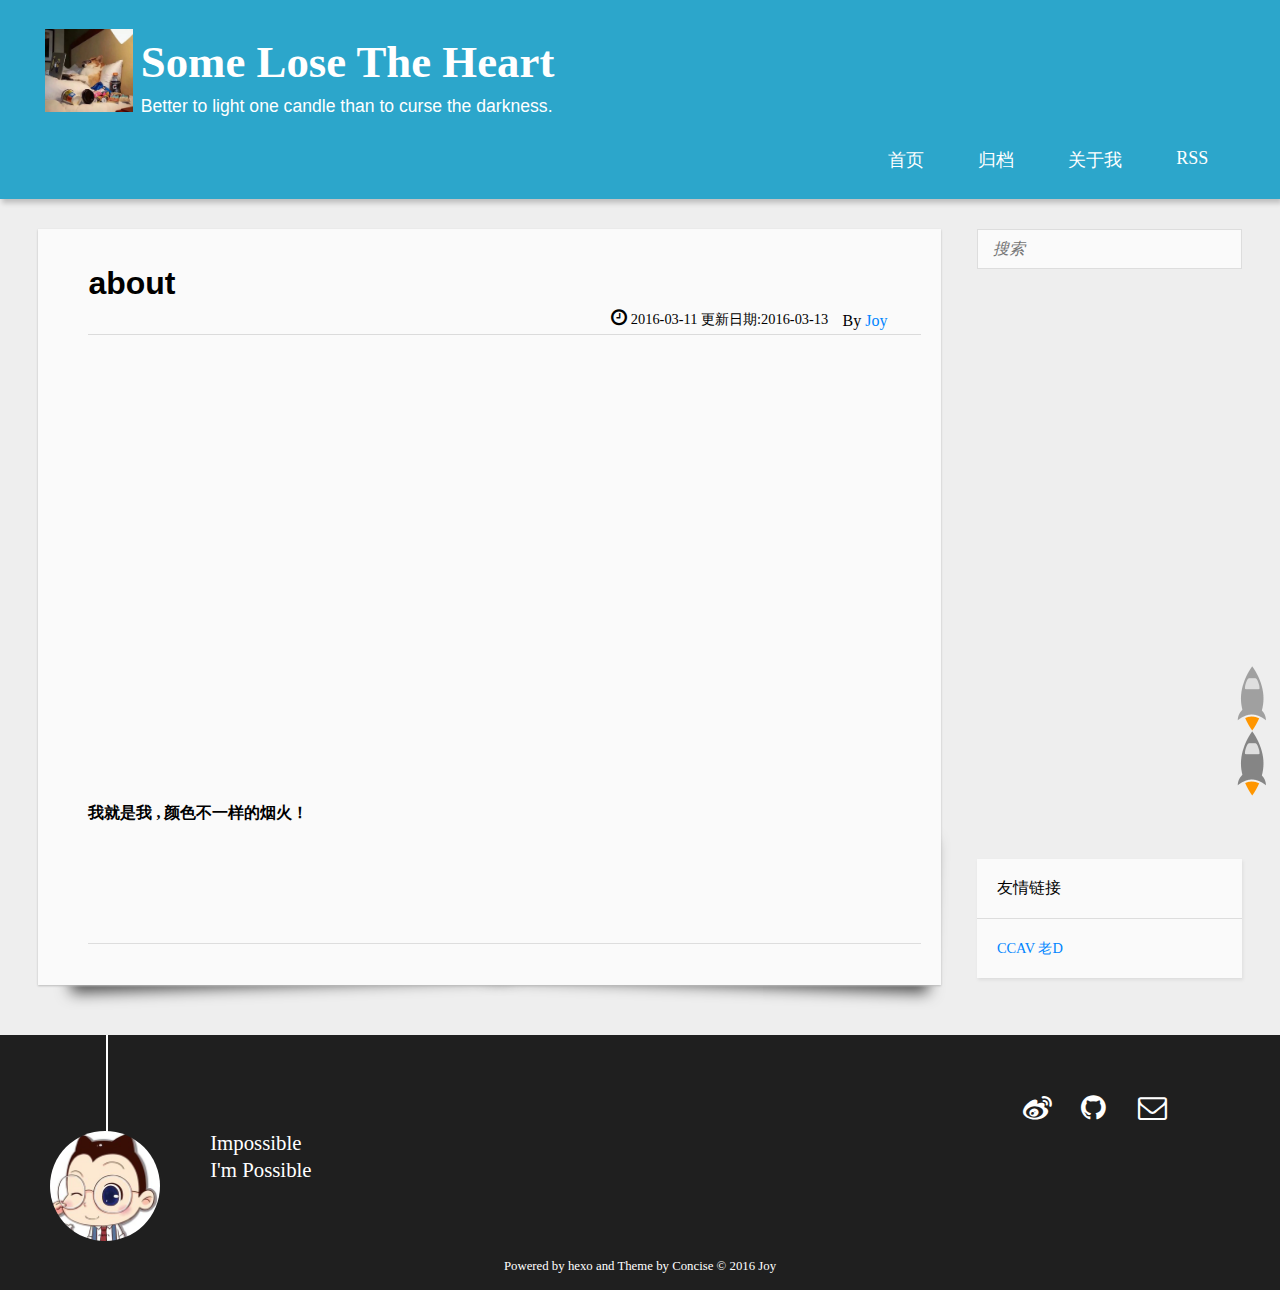
<file: about/index.html>
<!DOCTYPE HTML>
<html>
<head>
  <meta charset="utf-8">
  <script type="text/javascript" src="http://tajs.qq.com/stats?sId=" charset="UTF-8"></script>
  <script>
	var _hmt = _hmt || [];
	(function() {
	  var hm = document.createElement("script");
	  hm.src = "//hm.baidu.com/hm.js?";
	  var s = document.getElementsByTagName("script")[0]; 
	  s.parentNode.insertBefore(hm, s);
	})();
	</script>
  
  <title>about | Some Lose The Heart</title>
  <meta name="author" content="Joy">
  
  <meta name="description" content="我就是我 , 颜色不一样的烟火！">
  
  
  <meta name="viewport" content="width=device-width, initial-scale=1, maximum-scale=1">

  <meta property="og:title" content="about"/>
  <meta property="og:site_name" content="Some Lose The Heart"/>

  
    <meta property="og:image" content="undefined"/>
  

  <link href="/imgs/favicon.ico" rel="icon" type="image/x-ico">
  <link rel="alternate" href="/atom.xml" title="Some Lose The Heart" type="application/atom+xml">
  <link rel="stylesheet" href="/css/style.css" media="screen" type="text/css">
  <!--[if lt IE 9]><script src="//html5shiv.googlecode.com/svn/trunk/html5.js"></script><![endif]-->
  <script src="//libs.baidu.com/jquery/1.8.0/jquery.min.js"></script>
</head>


<body>
  <header><div>
		
			<div id="imglogo">
				<a href="/"><img src="/imgs/logo.png" alt="Some Lose The Heart" title="Some Lose The Heart"/></a>
			</div>
			
			<div id="textlogo">
				<h1 class="site-name">Some Lose The Heart</h1>
				<h2 class="blog-motto">Better to light one candle than to curse the darkness.</h2>
			</div>
			<nav class="animated">
				<ul>
					
						<li><a href="/">首页</a></li>
					
						<li><a href="/archives">归档</a></li>
					
						<li><a href="/about">关于我</a></li>
					
					<li> <a href="/atom.xml">RSS</a> </li>
				</ul>
			</nav>			
</div>
</header>
  <div id="content" class="inner">
    <div id="main-col" class="alignleft"><div id="wrapper"><article class="page">
  
  <div class="post-content">
    <header class="article-info clearfix">
  <h1 itemprop="name">
	about
  </h1>
  <p class="article-author">By
    
      <a href="http://yoursite.com" title="Joy">Joy</a>
    </p>
  <p class="article-time">
    <time datetime="2016-03-11T15:57:55.000Z" itemprop="datePublished">2016-03-11</time>
    更新日期:<time datetime="2016-03-13T13:42:30.664Z" itemprop="dateModified">2016-03-13</time>
    
  </p>
</header>
    <div class="entry">
		
		
        <p><br><br><br><br><br><br><br><br><br><br><br><br><br><br><br><br><br></p>
<p><strong>    我就是我 , 颜色不一样的烟火！</strong><br><br><br><br><br></p>

    </div>
    <footer>
        
        
		<div class="bdsharebuttonbox">
	<a href="#" class="bds_qzone" data-cmd="qzone" title="分享到QQ空间"></a>
	<a href="#" class="bds_tsina" data-cmd="tsina" title="分享到新浪微博"></a>
	<a href="#" class="bds_tqq" data-cmd="tqq" title="分享到腾讯微博"></a>
	<a href="#" class="bds_renren" data-cmd="renren" title="分享到人人网"></a>
	<a href="#" class="bds_weixin" data-cmd="weixin" title="分享到微信"></a>
	<a href="#" class="bds_fbook" data-cmd="fbook" title="分享到Facebook"></a>
	<a href="#" class="bds_twi" data-cmd="twi" title="分享到Twitter"></a>
	<a href="#" class="bds_more" data-cmd="more"></a>
	<a href="#" class="bds_count" data-cmd="count"></a>
</div>
<script>
window._bd_share_config=
{
	"common":{
		"bdSnsKey":{},
		"bdText":"",
		"bdMini":"2",
		"bdMiniList":false,
		"bdPic":"",
		"bdStyle":"0",
		"bdSize":"24"
	},
	"share":{},
	"image":{
		"viewList":["qzone","tsina","tqq","renren","weixin","fbook","twi"],
		"viewText":"分享到：",
		"viewSize":"24"
	},
	"selectShare":{
		"bdContainerClass":null,
		"bdSelectMiniList":["qzone","tsina","tqq","renren","weixin","fbook","twi"]
	}
};
with(document)0[
	(getElementsByTagName('head')[0]||body).appendChild(createElement('script')).src='http://bdimg.share.baidu.com/static/api/js/share.js?v=89860593.js?cdnversion='+~(-new Date()/36e5)
];
</script>    
        <div class="clearfix"></div>
    </footer>
  </div>
</article>



	
</div></div>
    <aside id="sidebar" class="alignright">
  <div class="search">
  <form action="//google.com/search" method="get" accept-charset="utf-8">
    <input type="search" name="q" results="0" placeholder="搜索">
    <input type="hidden" name="q" value="site:yoursite.com">
  </form>
</div>

  

  <iframe width="100%" height="550" class="share_self"  frameborder="0" scrolling="no" src="http://widget.weibo.com/weiboshow/index.php?language=&width=0&height=550&fansRow=2&ptype=1&speed=0&skin=1&isTitle=1&noborder=1&isWeibo=1&isFans=0&uid=1783884574&verifier=e6bef170&colors=ffffff,ffffff,666666,b4b4b4,ecfbfd&dpc=1"></iframe>

  <div class="widget tag">
<h3 class="title">友情链接</h3>
<ul class="entry">
<li><a href="http://www.ccav1.com/" title="绿色软件" target="_blank">CCAV</a>      <a href="http://laod.cn/" title="科学上网" target="_blank">老D</a></li>
</ul>
</div>
</aside>
    <div class="clearfix"></div>
  </div>
  <footer id="footer"><div id="footer" >
	
	<div class="line">
		<span></span>
		<div class="author"></div>
	</div>
	
	
	<section class="info">
		<p> Impossible <br/>
			   I&#39;m Possible</p>
	</section>
	 
	<div class="social-font clearfix">
		
		<a href="http://weibo.com/1783884574" target="_blank" title="weibo"></a>
		
		
		
		<a href="https://github.com/akvsdk" target="_blank" title="github"></a>
		
		
		
		
		<a href="mailto:dkvsak@gamil.com" target="_blank" class="icon-email" title="Email Me"></a>
		
	</div>
		<p class="copyright">Powered by <a href="http://hexo.io" target="_blank" title="hexo">hexo</a> and Theme by <a href="https://github.com/huangjunhui/concise" target="_blank" title="Concise">Concise</a> © 2016 
		
		<a href="http://yoursite.com/about" target="_blank" title="Joy">Joy</a>
		
		</p>
</div>
</footer>
  <script src="//libs.baidu.com/jquery/2.0.3/jquery.min.js"></script>
<script src="/js/jquery.imagesloaded.min.js"></script>
<script src="/js/gallery.js"></script>
<script src="/js/counter.js"></script>




<link rel="stylesheet" href="/fancybox/jquery.fancybox.css" media="screen" type="text/css">
<script src="/fancybox/jquery.fancybox.pack.js"></script>
<script type="text/javascript">
(function($){
  $('.fancybox').fancybox();
})(jQuery);
</script>

<div id="totop" style="position:fixed;bottom:100px;right:10px;cursor: pointer;">
<a title="返回顶部"><img src="/imgs/scrollup.png"/></a>
</div>
<script src="/js/totop.js"></script>
<!-- mathjax config similar to math.stackexchange -->

<script type="text/x-mathjax-config">
  MathJax.Hub.Config({
    tex2jax: {
      inlineMath: [ ['$','$'], ["\\(","\\)"] ],
      processEscapes: true
    }
  });
</script>

<script type="text/x-mathjax-config">
    MathJax.Hub.Config({
      tex2jax: {
        skipTags: ['script', 'noscript', 'style', 'textarea', 'pre', 'code']
      }
    });
</script>

<script type="text/x-mathjax-config">
    MathJax.Hub.Queue(function() {
        var all = MathJax.Hub.getAllJax(), i;
        for(i=0; i < all.length; i += 1) {
            all[i].SourceElement().parentNode.className += ' has-jax';
        }
    });
</script>

<script type="text/javascript" src="http://cdn.mathjax.org/mathjax/latest/MathJax.js?config=TeX-AMS-MML_HTMLorMML">
</script>
</body>
</html>
</file>
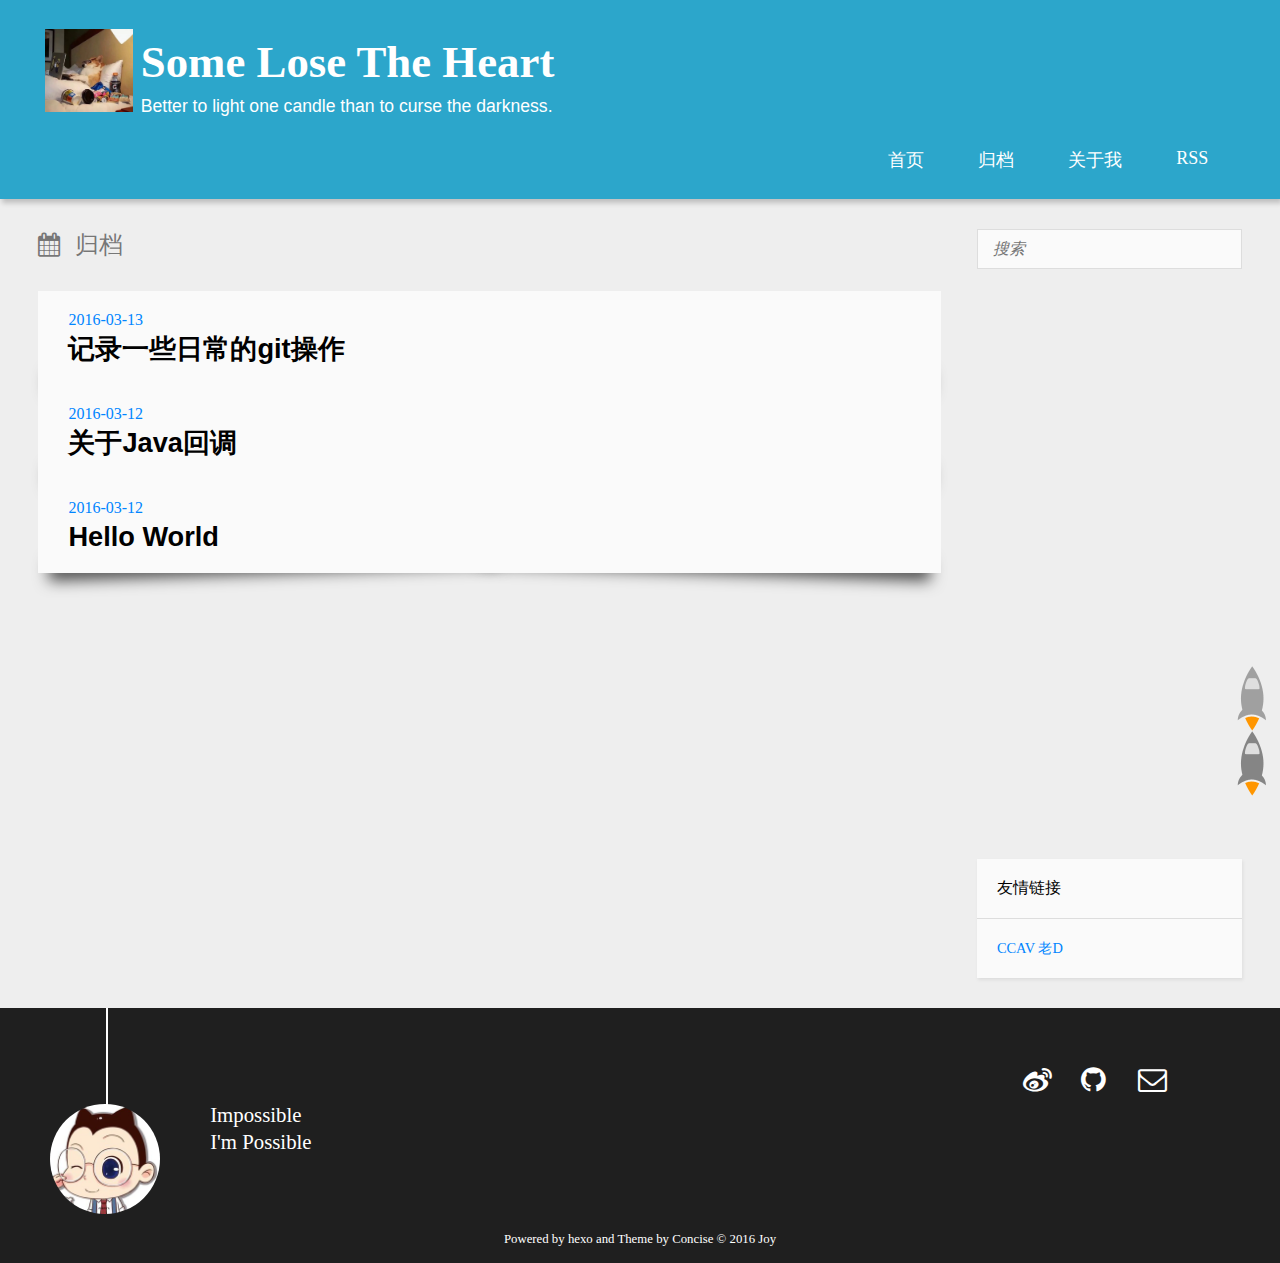
<file: archives/index.html>
<!DOCTYPE HTML>
<html>
<head>
  <meta charset="utf-8">
  <script type="text/javascript" src="http://tajs.qq.com/stats?sId=" charset="UTF-8"></script>
  <script>
	var _hmt = _hmt || [];
	(function() {
	  var hm = document.createElement("script");
	  hm.src = "//hm.baidu.com/hm.js?";
	  var s = document.getElementsByTagName("script")[0]; 
	  s.parentNode.insertBefore(hm, s);
	})();
	</script>
  
  <title>归档 | Some Lose The Heart</title>
  <meta name="author" content="Joy">
  
  
  <meta name="viewport" content="width=device-width, initial-scale=1, maximum-scale=1">

  
  <meta property="og:site_name" content="Some Lose The Heart"/>

  
    <meta property="og:image" content="undefined"/>
  

  <link href="/imgs/favicon.ico" rel="icon" type="image/x-ico">
  <link rel="alternate" href="/atom.xml" title="Some Lose The Heart" type="application/atom+xml">
  <link rel="stylesheet" href="/css/style.css" media="screen" type="text/css">
  <!--[if lt IE 9]><script src="//html5shiv.googlecode.com/svn/trunk/html5.js"></script><![endif]-->
  <script src="//libs.baidu.com/jquery/1.8.0/jquery.min.js"></script>
</head>


<body>
  <header><div>
		
			<div id="imglogo">
				<a href="/"><img src="/imgs/logo.png" alt="Some Lose The Heart" title="Some Lose The Heart"/></a>
			</div>
			
			<div id="textlogo">
				<h1 class="site-name">Some Lose The Heart</h1>
				<h2 class="blog-motto">Better to light one candle than to curse the darkness.</h2>
			</div>
			<nav class="animated">
				<ul>
					
						<li><a href="/">首页</a></li>
					
						<li><a href="/archives">归档</a></li>
					
						<li><a href="/about">关于我</a></li>
					
					<li> <a href="/atom.xml">RSS</a> </li>
				</ul>
			</nav>			
</div>
</header>
  <div id="content" class="inner">
    <div id="main-col" class="alignleft"><div id="wrapper">
<h2 class="archive-title">归档</h2>

<div class="archive">

  <article class="post">
	<div class="post-content">
	  <header>
		<time datetime="2016-03-13T13:39:15.000Z"><a href="/2016/03/13/Git/">2016-03-13</a></time>
		
		  <h1 class="title"><a href="/2016/03/13/Git/">记录一些日常的git操作</a></h1>
		
	  </header>
	</div>
  </article>

  <article class="post">
	<div class="post-content">
	  <header>
		<time datetime="2016-03-12T02:02:53.000Z"><a href="/2016/03/12/CallBack/">2016-03-12</a></time>
		
		  <h1 class="title"><a href="/2016/03/12/CallBack/">关于Java回调</a></h1>
		
	  </header>
	</div>
  </article>

  <article class="post">
	<div class="post-content">
	  <header>
		<time datetime="2016-03-11T16:33:04.297Z"><a href="/2016/03/12/MyBlog/">2016-03-12</a></time>
		
		  <h1 class="title"><a href="/2016/03/12/MyBlog/">Hello World</a></h1>
		
	  </header>
	</div>
  </article>

</div>
</div></div>
    <aside id="sidebar" class="alignright">
  <div class="search">
  <form action="//google.com/search" method="get" accept-charset="utf-8">
    <input type="search" name="q" results="0" placeholder="搜索">
    <input type="hidden" name="q" value="site:yoursite.com">
  </form>
</div>

  

  <iframe width="100%" height="550" class="share_self"  frameborder="0" scrolling="no" src="http://widget.weibo.com/weiboshow/index.php?language=&width=0&height=550&fansRow=2&ptype=1&speed=0&skin=1&isTitle=1&noborder=1&isWeibo=1&isFans=0&uid=1783884574&verifier=e6bef170&colors=ffffff,ffffff,666666,b4b4b4,ecfbfd&dpc=1"></iframe>

  <div class="widget tag">
<h3 class="title">友情链接</h3>
<ul class="entry">
<li><a href="http://www.ccav1.com/" title="绿色软件" target="_blank">CCAV</a>      <a href="http://laod.cn/" title="科学上网" target="_blank">老D</a></li>
</ul>
</div>
</aside>
    <div class="clearfix"></div>
  </div>
  <footer id="footer"><div id="footer" >
	
	<div class="line">
		<span></span>
		<div class="author"></div>
	</div>
	
	
	<section class="info">
		<p> Impossible <br/>
			   I&#39;m Possible</p>
	</section>
	 
	<div class="social-font clearfix">
		
		<a href="http://weibo.com/1783884574" target="_blank" title="weibo"></a>
		
		
		
		<a href="https://github.com/akvsdk" target="_blank" title="github"></a>
		
		
		
		
		<a href="mailto:dkvsak@gamil.com" target="_blank" class="icon-email" title="Email Me"></a>
		
	</div>
		<p class="copyright">Powered by <a href="http://hexo.io" target="_blank" title="hexo">hexo</a> and Theme by <a href="https://github.com/huangjunhui/concise" target="_blank" title="Concise">Concise</a> © 2016 
		
		<a href="http://yoursite.com/about" target="_blank" title="Joy">Joy</a>
		
		</p>
</div>
</footer>
  <script src="//libs.baidu.com/jquery/2.0.3/jquery.min.js"></script>
<script src="/js/jquery.imagesloaded.min.js"></script>
<script src="/js/gallery.js"></script>
<script src="/js/counter.js"></script>




<link rel="stylesheet" href="/fancybox/jquery.fancybox.css" media="screen" type="text/css">
<script src="/fancybox/jquery.fancybox.pack.js"></script>
<script type="text/javascript">
(function($){
  $('.fancybox').fancybox();
})(jQuery);
</script>

<div id="totop" style="position:fixed;bottom:100px;right:10px;cursor: pointer;">
<a title="返回顶部"><img src="/imgs/scrollup.png"/></a>
</div>
<script src="/js/totop.js"></script>
<!-- mathjax config similar to math.stackexchange -->

<script type="text/x-mathjax-config">
  MathJax.Hub.Config({
    tex2jax: {
      inlineMath: [ ['$','$'], ["\\(","\\)"] ],
      processEscapes: true
    }
  });
</script>

<script type="text/x-mathjax-config">
    MathJax.Hub.Config({
      tex2jax: {
        skipTags: ['script', 'noscript', 'style', 'textarea', 'pre', 'code']
      }
    });
</script>

<script type="text/x-mathjax-config">
    MathJax.Hub.Queue(function() {
        var all = MathJax.Hub.getAllJax(), i;
        for(i=0; i < all.length; i += 1) {
            all[i].SourceElement().parentNode.className += ' has-jax';
        }
    });
</script>

<script type="text/javascript" src="http://cdn.mathjax.org/mathjax/latest/MathJax.js?config=TeX-AMS-MML_HTMLorMML">
</script>
</body>
</html>
</file>
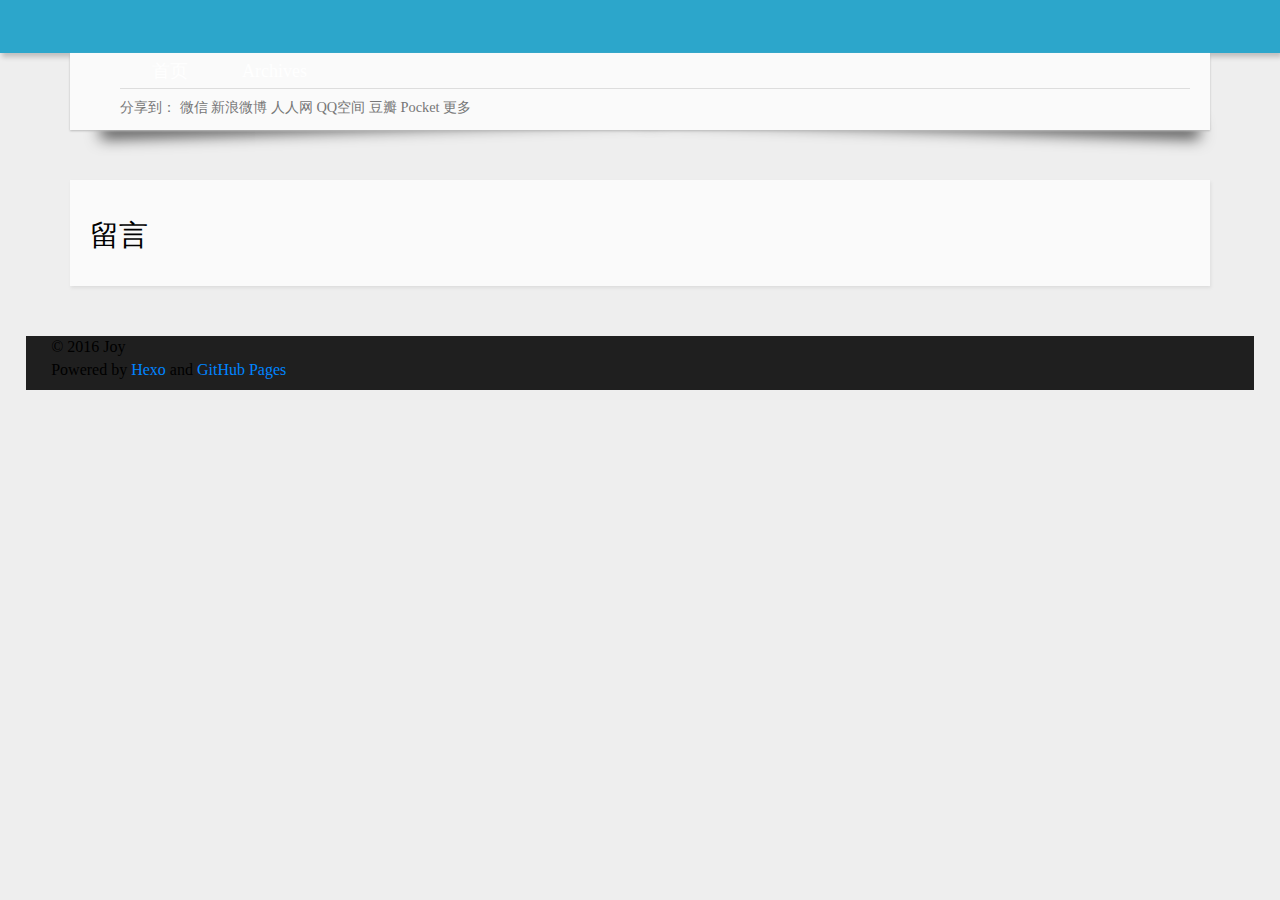
<file: 关于我/index.html>
<!DOCTYPE HTML>
<html>
<head>
  <meta charset="utf-8">
  
  <title>关于我 | Some Lose The Heart</title>
  <meta name="author" content="Joy">
  
  
  <meta name="viewport" content="width=device-width, initial-scale=1, maximum-scale=1">

  <meta property="og:title" content="关于我"/>
  <meta property="og:site_name" content="Some Lose The Heart"/>

  
    <meta property="og:image" content="undefined"/>
  

  <link href="/favicon.ico" rel="icon">
  <link rel="alternate" href="/atom.xml" title="Some Lose The Heart" type="application/atom+xml">
  <link rel="stylesheet" href="//netdna.bootstrapcdn.com/bootstrap/3.1.0/css/bootstrap.min.css">
<link rel="stylesheet" href="//netdna.bootstrapcdn.com/font-awesome/4.0.3/css/font-awesome.css">
<link rel="stylesheet" href="/css/style.css">
  <script src="http://code.jquery.com/jquery-2.1.1.min.js"></script>
  <!--[if lt IE 9]><script src="//html5shiv.googlecode.com/svn/trunk/html5.js"></script><![endif]-->
  
<script type="text/javascript">
  var _gaq = _gaq || [];
  _gaq.push(['_setAccount', 'UA-368771XX-X']);
  _gaq.push(['_trackPageview']);

  (function() {
    var ga = document.createElement('script'); ga.type = 'text/javascript'; ga.async = true;
    ga.src = ('https:' == document.location.protocol ? 'https://ssl' : 'http://www') + '.google-analytics.com/ga.js';
    var s = document.getElementsByTagName('script')[0]; s.parentNode.insertBefore(ga, s);
  })();
</script>

</head>

<body>
  <header id="header" class='normal_mode'>
    <nav id="main-nav">
  <ul class='container'>
    
      <li><a href="/">首页</a></li>
    
      <li><a href="/archives">Archives</a></li>
    
  </ul>
  <div class="clearfix"></div>
</nav>
  </header>
  <div id="content" class="container">
    <article class="page">
  
  <div class="post-content">
    <header>
      
    </header>
    <div class="entry">
      
        
      
    </div>
    <footer>
      
          
<!-- JiaThis Button BEGIN -->
<div class="jiathis_style">
  <span class="jiathis_txt">分享到：</span>
  <a class="jiathis_button_weixin">微信</a>
  <a class="jiathis_button_tsina">新浪微博</a>
  <a class="jiathis_button_renren">人人网</a>
  <a class="jiathis_button_qzone">QQ空间</a>
  <a class="jiathis_button_douban">豆瓣</a>
  <a class="jiathis_button_pocket">Pocket</a>
  <a href="http://www.jiathis.com/share?uid=901656" class="jiathis jiathis_txt jiathis_separator jtico jtico_jiathis" target="_blank">更多</a>
  <a class="jiathis_counter_style"></a>
</div>
<script type="text/javascript" src="http://v3.jiathis.com/code_mini/jia.js?uid=901656" charset="utf-8"></script>
<!-- JiaThis Button END -->

          <div class="clearfix"></div>
          <nav id="pagination">
  
  
  <div class="clearfix"></div>
</nav>
      
      <div class="clearfix"></div>
    </footer>
  </div>
</article>


<section id="comment">
  <h1 class="title">留言</h1>

  
      <!-- Duoshuo Comment BEGIN -->
<div class="ds-thread" data-thread-key="/关于我/index.html"></div>
<!-- Duoshuo Comment END -->
  
</section>


    <div class="clearfix"></div>
  </div>
  <footer id="footer" class="inner"><div>
  
  &copy; 2016 Joy
  
</div>
Powered by <a href="http://zespia.tw/hexo/" title="Hexo" target="_blank" rel="external">Hexo</a> and <a href="http://pages.github.com/" title="GitHub Pages" target="_blank" rel="external">GitHub Pages</a>

<div class="clearfix"></div></footer>
  
<script src="/js/jquery.imagesloaded.min.js"></script>
<script src="/js/gallery.js"></script>
<script src="//netdna.bootstrapcdn.com/bootstrap/3.1.0/js/bootstrap.min.js"></script>




    <script type="text/javascript">
        (function(){

            $(window).scroll(function(){

                var scrollTop = $(window).scrollTop();
                if ( scrollTop >200 ){
                    $("#main-nav").removeClass('normal_mode').addClass('top_mode');
                } else{
                    $("#main-nav").removeClass('top_mode').addClass('normal_mode');
                }

            });

        })();
    </script>



  <link rel="stylesheet" href="/fancybox/jquery.fancybox.css" media="screen" type="text/css">
  <script src="/fancybox/jquery.fancybox.pack.js"></script>
  <script type="text/javascript">
  (function($){
    $('.fancybox').fancybox({
      'titlePosition': 'inside'
    });
  })(jQuery);
  </script>



    
    <script type="text/javascript">
      var duoshuoQuery = {short_name:"your_id"};
    (function() {
      var ds = document.createElement('script');
      ds.type = 'text/javascript';ds.async = true;
      ds.src = 'http://static.duoshuo.com/embed.js';
      ds.charset = 'UTF-8';
      (document.getElementsByTagName('head')[0] 
      || document.getElementsByTagName('body')[0]).appendChild(ds);
    })();
  </script>



<script type="text/javascript">
  
  $(function(){

    $('.title').hover(
      function() {      
        $(this).stop().animate(
          {'marginLeft': '10px'}, 200
        );   
      }, 
      function() {       
        $(this).stop().animate({'marginLeft': '0px'}, 200);      
      
    });   

  });

</script>


</body>
</html>
</file>
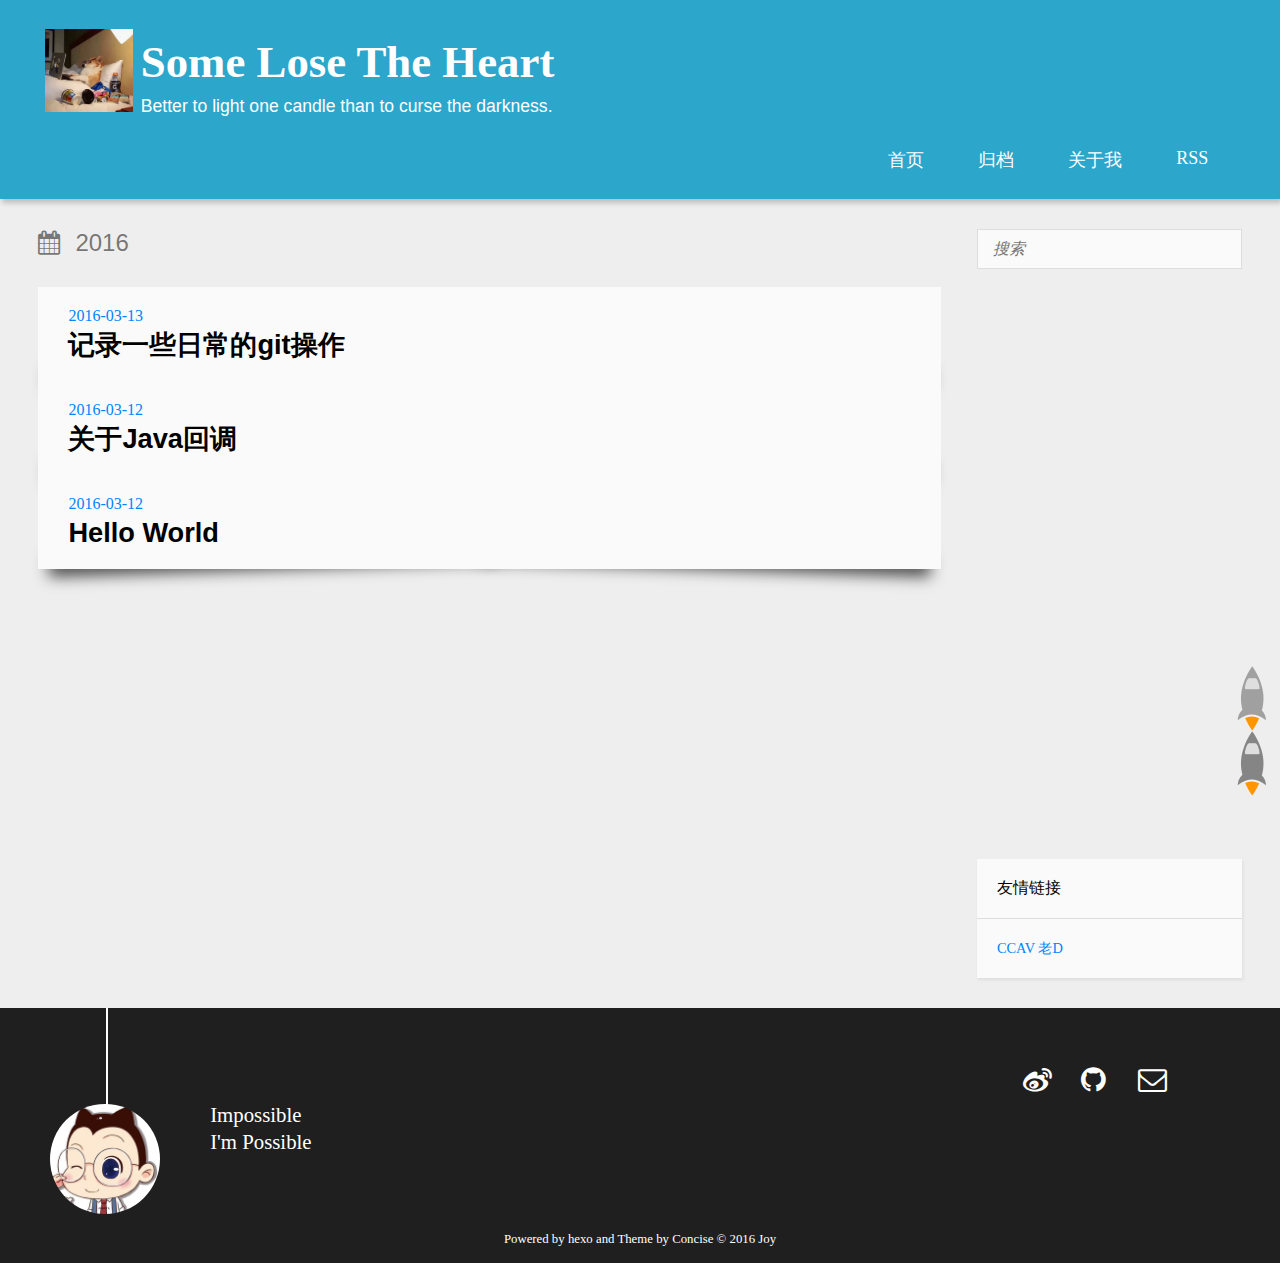
<file: archives/2016/index.html>
<!DOCTYPE HTML>
<html>
<head>
  <meta charset="utf-8">
  <script type="text/javascript" src="http://tajs.qq.com/stats?sId=" charset="UTF-8"></script>
  <script>
	var _hmt = _hmt || [];
	(function() {
	  var hm = document.createElement("script");
	  hm.src = "//hm.baidu.com/hm.js?";
	  var s = document.getElementsByTagName("script")[0]; 
	  s.parentNode.insertBefore(hm, s);
	})();
	</script>
  
  <title>归档：2016 | Some Lose The Heart</title>
  <meta name="author" content="Joy">
  
  
  <meta name="viewport" content="width=device-width, initial-scale=1, maximum-scale=1">

  
  <meta property="og:site_name" content="Some Lose The Heart"/>

  
    <meta property="og:image" content="undefined"/>
  

  <link href="/imgs/favicon.ico" rel="icon" type="image/x-ico">
  <link rel="alternate" href="/atom.xml" title="Some Lose The Heart" type="application/atom+xml">
  <link rel="stylesheet" href="/css/style.css" media="screen" type="text/css">
  <!--[if lt IE 9]><script src="//html5shiv.googlecode.com/svn/trunk/html5.js"></script><![endif]-->
  <script src="//libs.baidu.com/jquery/1.8.0/jquery.min.js"></script>
</head>


<body>
  <header><div>
		
			<div id="imglogo">
				<a href="/"><img src="/imgs/logo.png" alt="Some Lose The Heart" title="Some Lose The Heart"/></a>
			</div>
			
			<div id="textlogo">
				<h1 class="site-name">Some Lose The Heart</h1>
				<h2 class="blog-motto">Better to light one candle than to curse the darkness.</h2>
			</div>
			<nav class="animated">
				<ul>
					
						<li><a href="/">首页</a></li>
					
						<li><a href="/archives">归档</a></li>
					
						<li><a href="/about">关于我</a></li>
					
					<li> <a href="/atom.xml">RSS</a> </li>
				</ul>
			</nav>			
</div>
</header>
  <div id="content" class="inner">
    <div id="main-col" class="alignleft"><div id="wrapper">
<h2 class="archive-title">2016</h2>

<div class="archive">

  <article class="post">
	<div class="post-content">
	  <header>
		<time datetime="2016-03-13T13:39:15.000Z"><a href="/2016/03/13/Git/">2016-03-13</a></time>
		
		  <h1 class="title"><a href="/2016/03/13/Git/">记录一些日常的git操作</a></h1>
		
	  </header>
	</div>
  </article>

  <article class="post">
	<div class="post-content">
	  <header>
		<time datetime="2016-03-12T02:02:53.000Z"><a href="/2016/03/12/CallBack/">2016-03-12</a></time>
		
		  <h1 class="title"><a href="/2016/03/12/CallBack/">关于Java回调</a></h1>
		
	  </header>
	</div>
  </article>

  <article class="post">
	<div class="post-content">
	  <header>
		<time datetime="2016-03-11T16:33:04.297Z"><a href="/2016/03/12/MyBlog/">2016-03-12</a></time>
		
		  <h1 class="title"><a href="/2016/03/12/MyBlog/">Hello World</a></h1>
		
	  </header>
	</div>
  </article>

</div>
</div></div>
    <aside id="sidebar" class="alignright">
  <div class="search">
  <form action="//google.com/search" method="get" accept-charset="utf-8">
    <input type="search" name="q" results="0" placeholder="搜索">
    <input type="hidden" name="q" value="site:yoursite.com">
  </form>
</div>

  

  <iframe width="100%" height="550" class="share_self"  frameborder="0" scrolling="no" src="http://widget.weibo.com/weiboshow/index.php?language=&width=0&height=550&fansRow=2&ptype=1&speed=0&skin=1&isTitle=1&noborder=1&isWeibo=1&isFans=0&uid=1783884574&verifier=e6bef170&colors=ffffff,ffffff,666666,b4b4b4,ecfbfd&dpc=1"></iframe>

  <div class="widget tag">
<h3 class="title">友情链接</h3>
<ul class="entry">
<li><a href="http://www.ccav1.com/" title="绿色软件" target="_blank">CCAV</a>      <a href="http://laod.cn/" title="科学上网" target="_blank">老D</a></li>
</ul>
</div>
</aside>
    <div class="clearfix"></div>
  </div>
  <footer id="footer"><div id="footer" >
	
	<div class="line">
		<span></span>
		<div class="author"></div>
	</div>
	
	
	<section class="info">
		<p> Impossible <br/>
			   I&#39;m Possible</p>
	</section>
	 
	<div class="social-font clearfix">
		
		<a href="http://weibo.com/1783884574" target="_blank" title="weibo"></a>
		
		
		
		<a href="https://github.com/akvsdk" target="_blank" title="github"></a>
		
		
		
		
		<a href="mailto:dkvsak@gamil.com" target="_blank" class="icon-email" title="Email Me"></a>
		
	</div>
		<p class="copyright">Powered by <a href="http://hexo.io" target="_blank" title="hexo">hexo</a> and Theme by <a href="https://github.com/huangjunhui/concise" target="_blank" title="Concise">Concise</a> © 2016 
		
		<a href="http://yoursite.com/about" target="_blank" title="Joy">Joy</a>
		
		</p>
</div>
</footer>
  <script src="//libs.baidu.com/jquery/2.0.3/jquery.min.js"></script>
<script src="/js/jquery.imagesloaded.min.js"></script>
<script src="/js/gallery.js"></script>
<script src="/js/counter.js"></script>




<link rel="stylesheet" href="/fancybox/jquery.fancybox.css" media="screen" type="text/css">
<script src="/fancybox/jquery.fancybox.pack.js"></script>
<script type="text/javascript">
(function($){
  $('.fancybox').fancybox();
})(jQuery);
</script>

<div id="totop" style="position:fixed;bottom:100px;right:10px;cursor: pointer;">
<a title="返回顶部"><img src="/imgs/scrollup.png"/></a>
</div>
<script src="/js/totop.js"></script>
<!-- mathjax config similar to math.stackexchange -->

<script type="text/x-mathjax-config">
  MathJax.Hub.Config({
    tex2jax: {
      inlineMath: [ ['$','$'], ["\\(","\\)"] ],
      processEscapes: true
    }
  });
</script>

<script type="text/x-mathjax-config">
    MathJax.Hub.Config({
      tex2jax: {
        skipTags: ['script', 'noscript', 'style', 'textarea', 'pre', 'code']
      }
    });
</script>

<script type="text/x-mathjax-config">
    MathJax.Hub.Queue(function() {
        var all = MathJax.Hub.getAllJax(), i;
        for(i=0; i < all.length; i += 1) {
            all[i].SourceElement().parentNode.className += ' has-jax';
        }
    });
</script>

<script type="text/javascript" src="http://cdn.mathjax.org/mathjax/latest/MathJax.js?config=TeX-AMS-MML_HTMLorMML">
</script>
</body>
</html>
</file>
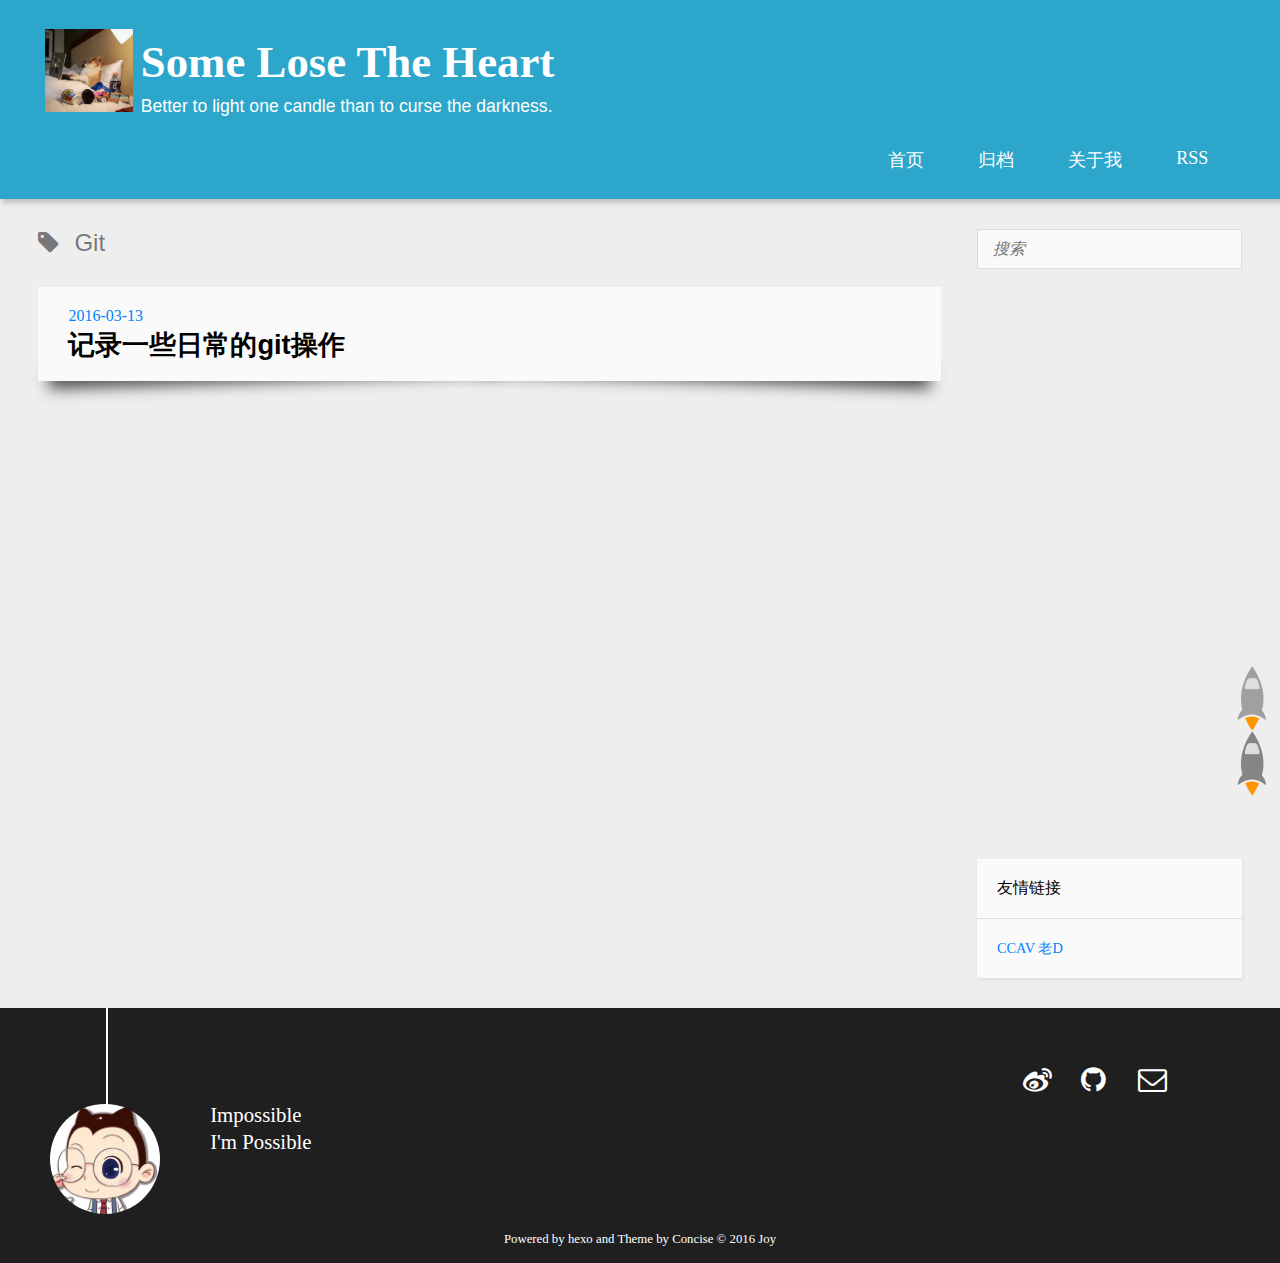
<file: tags/Git/index.html>
<!DOCTYPE HTML>
<html>
<head>
  <meta charset="utf-8">
  <script type="text/javascript" src="http://tajs.qq.com/stats?sId=" charset="UTF-8"></script>
  <script>
	var _hmt = _hmt || [];
	(function() {
	  var hm = document.createElement("script");
	  hm.src = "//hm.baidu.com/hm.js?";
	  var s = document.getElementsByTagName("script")[0]; 
	  s.parentNode.insertBefore(hm, s);
	})();
	</script>
  
  <title>Git | Some Lose The Heart</title>
  <meta name="author" content="Joy">
  
  
  <meta name="viewport" content="width=device-width, initial-scale=1, maximum-scale=1">

  
  <meta property="og:site_name" content="Some Lose The Heart"/>

  
    <meta property="og:image" content="undefined"/>
  

  <link href="/imgs/favicon.ico" rel="icon" type="image/x-ico">
  <link rel="alternate" href="/atom.xml" title="Some Lose The Heart" type="application/atom+xml">
  <link rel="stylesheet" href="/css/style.css" media="screen" type="text/css">
  <!--[if lt IE 9]><script src="//html5shiv.googlecode.com/svn/trunk/html5.js"></script><![endif]-->
  <script src="//libs.baidu.com/jquery/1.8.0/jquery.min.js"></script>
</head>


<body>
  <header><div>
		
			<div id="imglogo">
				<a href="/"><img src="/imgs/logo.png" alt="Some Lose The Heart" title="Some Lose The Heart"/></a>
			</div>
			
			<div id="textlogo">
				<h1 class="site-name">Some Lose The Heart</h1>
				<h2 class="blog-motto">Better to light one candle than to curse the darkness.</h2>
			</div>
			<nav class="animated">
				<ul>
					
						<li><a href="/">首页</a></li>
					
						<li><a href="/archives">归档</a></li>
					
						<li><a href="/about">关于我</a></li>
					
					<li> <a href="/atom.xml">RSS</a> </li>
				</ul>
			</nav>			
</div>
</header>
  <div id="content" class="inner">
    <div id="main-col" class="alignleft"><div id="wrapper">
<h2 class="archive-title tag">Git</h2>

<div class="archive">

  <article class="post">
	<div class="post-content">
	  <header>
		<time datetime="2016-03-13T13:39:15.000Z"><a href="/2016/03/13/Git/">2016-03-13</a></time>
		
		  <h1 class="title"><a href="/2016/03/13/Git/">记录一些日常的git操作</a></h1>
		
	  </header>
	</div>
  </article>

</div>
</div></div>
    <aside id="sidebar" class="alignright">
  <div class="search">
  <form action="//google.com/search" method="get" accept-charset="utf-8">
    <input type="search" name="q" results="0" placeholder="搜索">
    <input type="hidden" name="q" value="site:yoursite.com">
  </form>
</div>

  

  <iframe width="100%" height="550" class="share_self"  frameborder="0" scrolling="no" src="http://widget.weibo.com/weiboshow/index.php?language=&width=0&height=550&fansRow=2&ptype=1&speed=0&skin=1&isTitle=1&noborder=1&isWeibo=1&isFans=0&uid=1783884574&verifier=e6bef170&colors=ffffff,ffffff,666666,b4b4b4,ecfbfd&dpc=1"></iframe>

  <div class="widget tag">
<h3 class="title">友情链接</h3>
<ul class="entry">
<li><a href="http://www.ccav1.com/" title="绿色软件" target="_blank">CCAV</a>      <a href="http://laod.cn/" title="科学上网" target="_blank">老D</a></li>
</ul>
</div>
</aside>
    <div class="clearfix"></div>
  </div>
  <footer id="footer"><div id="footer" >
	
	<div class="line">
		<span></span>
		<div class="author"></div>
	</div>
	
	
	<section class="info">
		<p> Impossible <br/>
			   I&#39;m Possible</p>
	</section>
	 
	<div class="social-font clearfix">
		
		<a href="http://weibo.com/1783884574" target="_blank" title="weibo"></a>
		
		
		
		<a href="https://github.com/akvsdk" target="_blank" title="github"></a>
		
		
		
		
		<a href="mailto:dkvsak@gamil.com" target="_blank" class="icon-email" title="Email Me"></a>
		
	</div>
		<p class="copyright">Powered by <a href="http://hexo.io" target="_blank" title="hexo">hexo</a> and Theme by <a href="https://github.com/huangjunhui/concise" target="_blank" title="Concise">Concise</a> © 2016 
		
		<a href="http://yoursite.com/about" target="_blank" title="Joy">Joy</a>
		
		</p>
</div>
</footer>
  <script src="//libs.baidu.com/jquery/2.0.3/jquery.min.js"></script>
<script src="/js/jquery.imagesloaded.min.js"></script>
<script src="/js/gallery.js"></script>
<script src="/js/counter.js"></script>




<link rel="stylesheet" href="/fancybox/jquery.fancybox.css" media="screen" type="text/css">
<script src="/fancybox/jquery.fancybox.pack.js"></script>
<script type="text/javascript">
(function($){
  $('.fancybox').fancybox();
})(jQuery);
</script>

<div id="totop" style="position:fixed;bottom:100px;right:10px;cursor: pointer;">
<a title="返回顶部"><img src="/imgs/scrollup.png"/></a>
</div>
<script src="/js/totop.js"></script>
<!-- mathjax config similar to math.stackexchange -->

<script type="text/x-mathjax-config">
  MathJax.Hub.Config({
    tex2jax: {
      inlineMath: [ ['$','$'], ["\\(","\\)"] ],
      processEscapes: true
    }
  });
</script>

<script type="text/x-mathjax-config">
    MathJax.Hub.Config({
      tex2jax: {
        skipTags: ['script', 'noscript', 'style', 'textarea', 'pre', 'code']
      }
    });
</script>

<script type="text/x-mathjax-config">
    MathJax.Hub.Queue(function() {
        var all = MathJax.Hub.getAllJax(), i;
        for(i=0; i < all.length; i += 1) {
            all[i].SourceElement().parentNode.className += ' has-jax';
        }
    });
</script>

<script type="text/javascript" src="http://cdn.mathjax.org/mathjax/latest/MathJax.js?config=TeX-AMS-MML_HTMLorMML">
</script>
</body>
</html>
</file>
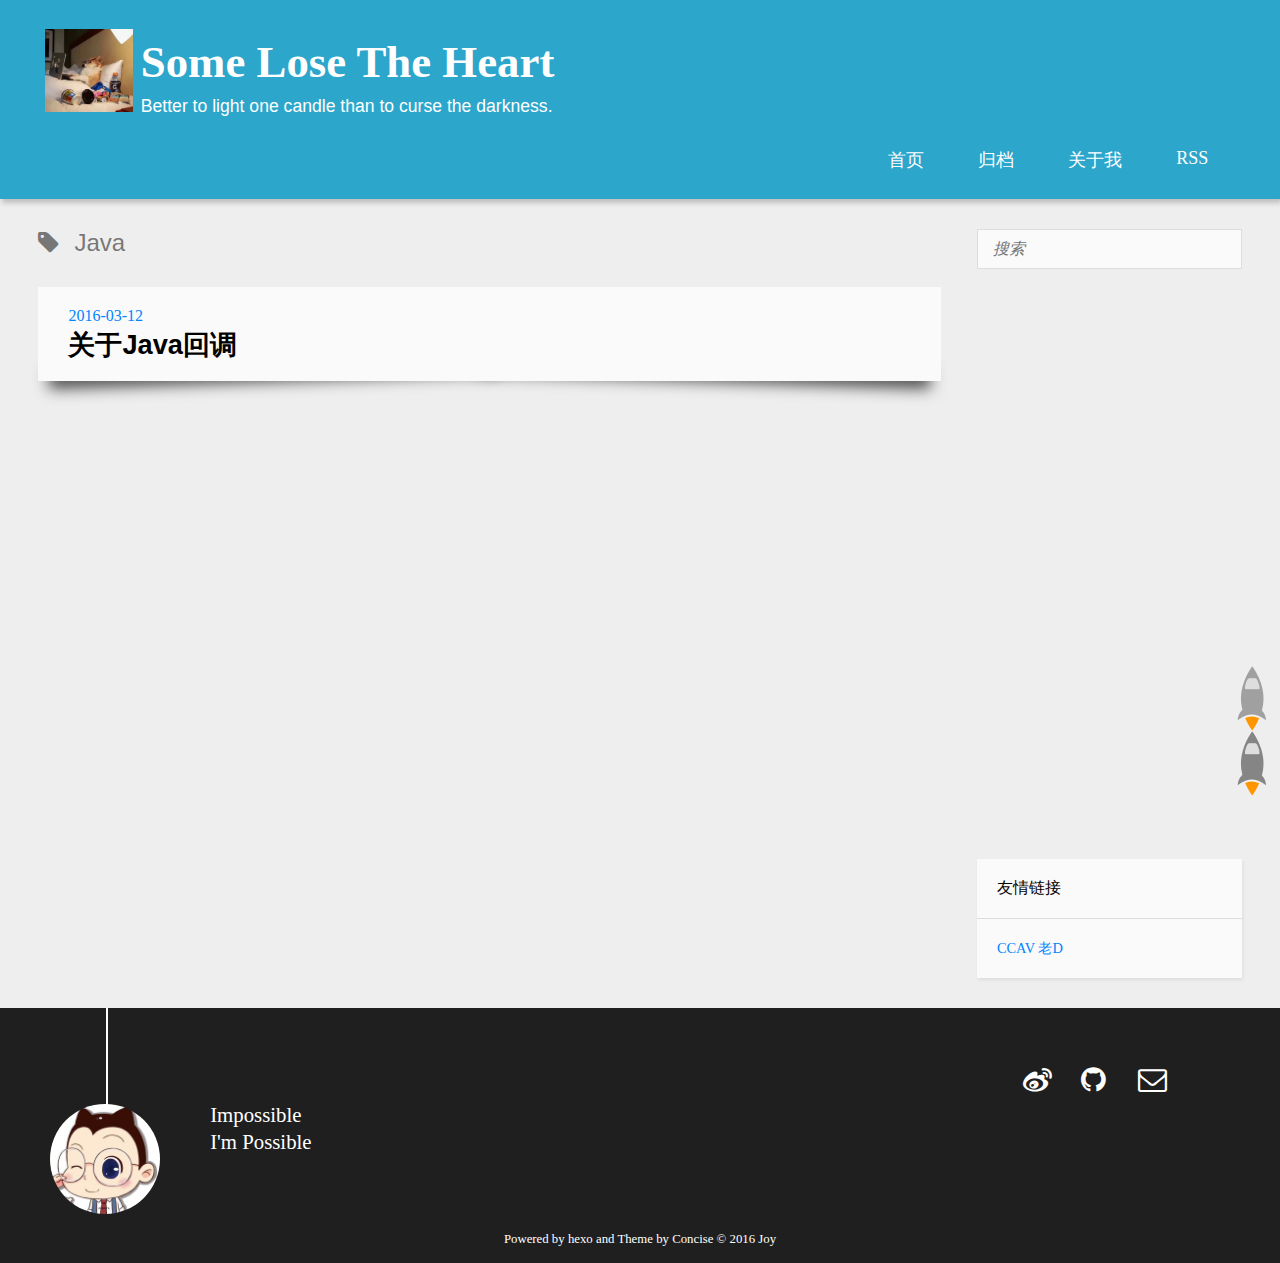
<file: tags/Java/index.html>
<!DOCTYPE HTML>
<html>
<head>
  <meta charset="utf-8">
  <script type="text/javascript" src="http://tajs.qq.com/stats?sId=" charset="UTF-8"></script>
  <script>
	var _hmt = _hmt || [];
	(function() {
	  var hm = document.createElement("script");
	  hm.src = "//hm.baidu.com/hm.js?";
	  var s = document.getElementsByTagName("script")[0]; 
	  s.parentNode.insertBefore(hm, s);
	})();
	</script>
  
  <title>Java | Some Lose The Heart</title>
  <meta name="author" content="Joy">
  
  
  <meta name="viewport" content="width=device-width, initial-scale=1, maximum-scale=1">

  
  <meta property="og:site_name" content="Some Lose The Heart"/>

  
    <meta property="og:image" content="undefined"/>
  

  <link href="/imgs/favicon.ico" rel="icon" type="image/x-ico">
  <link rel="alternate" href="/atom.xml" title="Some Lose The Heart" type="application/atom+xml">
  <link rel="stylesheet" href="/css/style.css" media="screen" type="text/css">
  <!--[if lt IE 9]><script src="//html5shiv.googlecode.com/svn/trunk/html5.js"></script><![endif]-->
  <script src="//libs.baidu.com/jquery/1.8.0/jquery.min.js"></script>
</head>


<body>
  <header><div>
		
			<div id="imglogo">
				<a href="/"><img src="/imgs/logo.png" alt="Some Lose The Heart" title="Some Lose The Heart"/></a>
			</div>
			
			<div id="textlogo">
				<h1 class="site-name">Some Lose The Heart</h1>
				<h2 class="blog-motto">Better to light one candle than to curse the darkness.</h2>
			</div>
			<nav class="animated">
				<ul>
					
						<li><a href="/">首页</a></li>
					
						<li><a href="/archives">归档</a></li>
					
						<li><a href="/about">关于我</a></li>
					
					<li> <a href="/atom.xml">RSS</a> </li>
				</ul>
			</nav>			
</div>
</header>
  <div id="content" class="inner">
    <div id="main-col" class="alignleft"><div id="wrapper">
<h2 class="archive-title tag">Java</h2>

<div class="archive">

  <article class="post">
	<div class="post-content">
	  <header>
		<time datetime="2016-03-12T02:02:53.000Z"><a href="/2016/03/12/CallBack/">2016-03-12</a></time>
		
		  <h1 class="title"><a href="/2016/03/12/CallBack/">关于Java回调</a></h1>
		
	  </header>
	</div>
  </article>

</div>
</div></div>
    <aside id="sidebar" class="alignright">
  <div class="search">
  <form action="//google.com/search" method="get" accept-charset="utf-8">
    <input type="search" name="q" results="0" placeholder="搜索">
    <input type="hidden" name="q" value="site:yoursite.com">
  </form>
</div>

  

  <iframe width="100%" height="550" class="share_self"  frameborder="0" scrolling="no" src="http://widget.weibo.com/weiboshow/index.php?language=&width=0&height=550&fansRow=2&ptype=1&speed=0&skin=1&isTitle=1&noborder=1&isWeibo=1&isFans=0&uid=1783884574&verifier=e6bef170&colors=ffffff,ffffff,666666,b4b4b4,ecfbfd&dpc=1"></iframe>

  <div class="widget tag">
<h3 class="title">友情链接</h3>
<ul class="entry">
<li><a href="http://www.ccav1.com/" title="绿色软件" target="_blank">CCAV</a>      <a href="http://laod.cn/" title="科学上网" target="_blank">老D</a></li>
</ul>
</div>
</aside>
    <div class="clearfix"></div>
  </div>
  <footer id="footer"><div id="footer" >
	
	<div class="line">
		<span></span>
		<div class="author"></div>
	</div>
	
	
	<section class="info">
		<p> Impossible <br/>
			   I&#39;m Possible</p>
	</section>
	 
	<div class="social-font clearfix">
		
		<a href="http://weibo.com/1783884574" target="_blank" title="weibo"></a>
		
		
		
		<a href="https://github.com/akvsdk" target="_blank" title="github"></a>
		
		
		
		
		<a href="mailto:dkvsak@gamil.com" target="_blank" class="icon-email" title="Email Me"></a>
		
	</div>
		<p class="copyright">Powered by <a href="http://hexo.io" target="_blank" title="hexo">hexo</a> and Theme by <a href="https://github.com/huangjunhui/concise" target="_blank" title="Concise">Concise</a> © 2016 
		
		<a href="http://yoursite.com/about" target="_blank" title="Joy">Joy</a>
		
		</p>
</div>
</footer>
  <script src="//libs.baidu.com/jquery/2.0.3/jquery.min.js"></script>
<script src="/js/jquery.imagesloaded.min.js"></script>
<script src="/js/gallery.js"></script>
<script src="/js/counter.js"></script>




<link rel="stylesheet" href="/fancybox/jquery.fancybox.css" media="screen" type="text/css">
<script src="/fancybox/jquery.fancybox.pack.js"></script>
<script type="text/javascript">
(function($){
  $('.fancybox').fancybox();
})(jQuery);
</script>

<div id="totop" style="position:fixed;bottom:100px;right:10px;cursor: pointer;">
<a title="返回顶部"><img src="/imgs/scrollup.png"/></a>
</div>
<script src="/js/totop.js"></script>
<!-- mathjax config similar to math.stackexchange -->

<script type="text/x-mathjax-config">
  MathJax.Hub.Config({
    tex2jax: {
      inlineMath: [ ['$','$'], ["\\(","\\)"] ],
      processEscapes: true
    }
  });
</script>

<script type="text/x-mathjax-config">
    MathJax.Hub.Config({
      tex2jax: {
        skipTags: ['script', 'noscript', 'style', 'textarea', 'pre', 'code']
      }
    });
</script>

<script type="text/x-mathjax-config">
    MathJax.Hub.Queue(function() {
        var all = MathJax.Hub.getAllJax(), i;
        for(i=0; i < all.length; i += 1) {
            all[i].SourceElement().parentNode.className += ' has-jax';
        }
    });
</script>

<script type="text/javascript" src="http://cdn.mathjax.org/mathjax/latest/MathJax.js?config=TeX-AMS-MML_HTMLorMML">
</script>
</body>
</html>
</file>
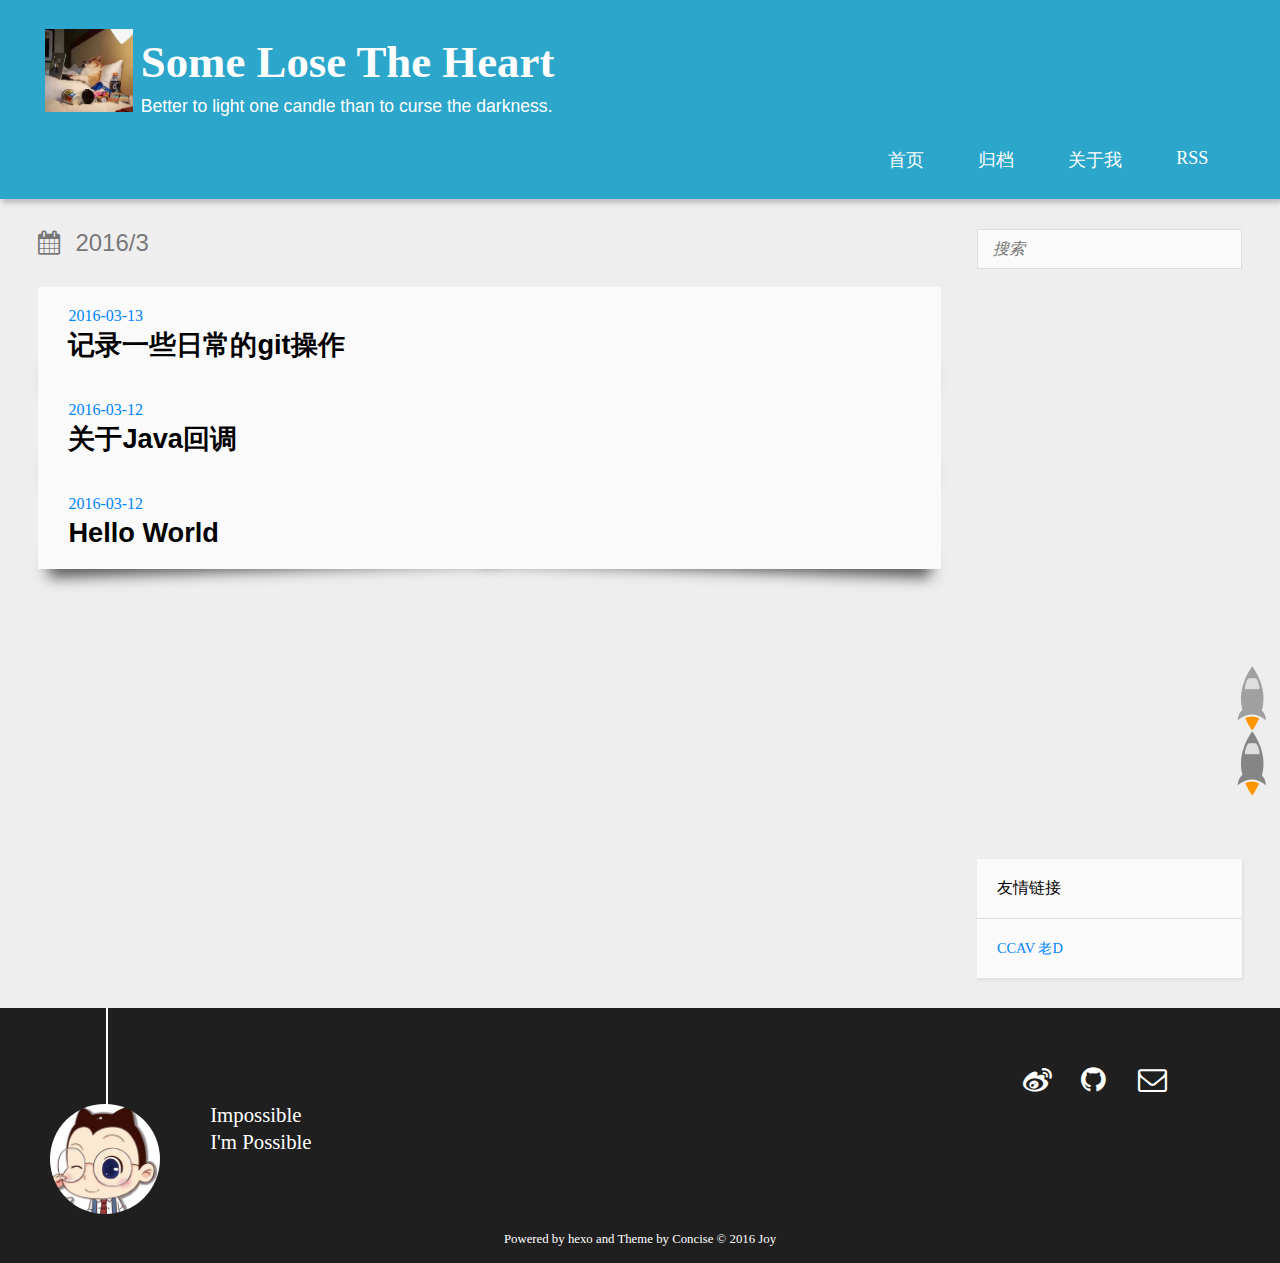
<file: archives/2016/03/index.html>
<!DOCTYPE HTML>
<html>
<head>
  <meta charset="utf-8">
  <script type="text/javascript" src="http://tajs.qq.com/stats?sId=" charset="UTF-8"></script>
  <script>
	var _hmt = _hmt || [];
	(function() {
	  var hm = document.createElement("script");
	  hm.src = "//hm.baidu.com/hm.js?";
	  var s = document.getElementsByTagName("script")[0]; 
	  s.parentNode.insertBefore(hm, s);
	})();
	</script>
  
  <title>归档：2016/3 | Some Lose The Heart</title>
  <meta name="author" content="Joy">
  
  
  <meta name="viewport" content="width=device-width, initial-scale=1, maximum-scale=1">

  
  <meta property="og:site_name" content="Some Lose The Heart"/>

  
    <meta property="og:image" content="undefined"/>
  

  <link href="/imgs/favicon.ico" rel="icon" type="image/x-ico">
  <link rel="alternate" href="/atom.xml" title="Some Lose The Heart" type="application/atom+xml">
  <link rel="stylesheet" href="/css/style.css" media="screen" type="text/css">
  <!--[if lt IE 9]><script src="//html5shiv.googlecode.com/svn/trunk/html5.js"></script><![endif]-->
  <script src="//libs.baidu.com/jquery/1.8.0/jquery.min.js"></script>
</head>


<body>
  <header><div>
		
			<div id="imglogo">
				<a href="/"><img src="/imgs/logo.png" alt="Some Lose The Heart" title="Some Lose The Heart"/></a>
			</div>
			
			<div id="textlogo">
				<h1 class="site-name">Some Lose The Heart</h1>
				<h2 class="blog-motto">Better to light one candle than to curse the darkness.</h2>
			</div>
			<nav class="animated">
				<ul>
					
						<li><a href="/">首页</a></li>
					
						<li><a href="/archives">归档</a></li>
					
						<li><a href="/about">关于我</a></li>
					
					<li> <a href="/atom.xml">RSS</a> </li>
				</ul>
			</nav>			
</div>
</header>
  <div id="content" class="inner">
    <div id="main-col" class="alignleft"><div id="wrapper">
<h2 class="archive-title">2016/3</h2>

<div class="archive">

  <article class="post">
	<div class="post-content">
	  <header>
		<time datetime="2016-03-13T13:39:15.000Z"><a href="/2016/03/13/Git/">2016-03-13</a></time>
		
		  <h1 class="title"><a href="/2016/03/13/Git/">记录一些日常的git操作</a></h1>
		
	  </header>
	</div>
  </article>

  <article class="post">
	<div class="post-content">
	  <header>
		<time datetime="2016-03-12T02:02:53.000Z"><a href="/2016/03/12/CallBack/">2016-03-12</a></time>
		
		  <h1 class="title"><a href="/2016/03/12/CallBack/">关于Java回调</a></h1>
		
	  </header>
	</div>
  </article>

  <article class="post">
	<div class="post-content">
	  <header>
		<time datetime="2016-03-11T16:33:04.297Z"><a href="/2016/03/12/MyBlog/">2016-03-12</a></time>
		
		  <h1 class="title"><a href="/2016/03/12/MyBlog/">Hello World</a></h1>
		
	  </header>
	</div>
  </article>

</div>
</div></div>
    <aside id="sidebar" class="alignright">
  <div class="search">
  <form action="//google.com/search" method="get" accept-charset="utf-8">
    <input type="search" name="q" results="0" placeholder="搜索">
    <input type="hidden" name="q" value="site:yoursite.com">
  </form>
</div>

  

  <iframe width="100%" height="550" class="share_self"  frameborder="0" scrolling="no" src="http://widget.weibo.com/weiboshow/index.php?language=&width=0&height=550&fansRow=2&ptype=1&speed=0&skin=1&isTitle=1&noborder=1&isWeibo=1&isFans=0&uid=1783884574&verifier=e6bef170&colors=ffffff,ffffff,666666,b4b4b4,ecfbfd&dpc=1"></iframe>

  <div class="widget tag">
<h3 class="title">友情链接</h3>
<ul class="entry">
<li><a href="http://www.ccav1.com/" title="绿色软件" target="_blank">CCAV</a>      <a href="http://laod.cn/" title="科学上网" target="_blank">老D</a></li>
</ul>
</div>
</aside>
    <div class="clearfix"></div>
  </div>
  <footer id="footer"><div id="footer" >
	
	<div class="line">
		<span></span>
		<div class="author"></div>
	</div>
	
	
	<section class="info">
		<p> Impossible <br/>
			   I&#39;m Possible</p>
	</section>
	 
	<div class="social-font clearfix">
		
		<a href="http://weibo.com/1783884574" target="_blank" title="weibo"></a>
		
		
		
		<a href="https://github.com/akvsdk" target="_blank" title="github"></a>
		
		
		
		
		<a href="mailto:dkvsak@gamil.com" target="_blank" class="icon-email" title="Email Me"></a>
		
	</div>
		<p class="copyright">Powered by <a href="http://hexo.io" target="_blank" title="hexo">hexo</a> and Theme by <a href="https://github.com/huangjunhui/concise" target="_blank" title="Concise">Concise</a> © 2016 
		
		<a href="http://yoursite.com/about" target="_blank" title="Joy">Joy</a>
		
		</p>
</div>
</footer>
  <script src="//libs.baidu.com/jquery/2.0.3/jquery.min.js"></script>
<script src="/js/jquery.imagesloaded.min.js"></script>
<script src="/js/gallery.js"></script>
<script src="/js/counter.js"></script>




<link rel="stylesheet" href="/fancybox/jquery.fancybox.css" media="screen" type="text/css">
<script src="/fancybox/jquery.fancybox.pack.js"></script>
<script type="text/javascript">
(function($){
  $('.fancybox').fancybox();
})(jQuery);
</script>

<div id="totop" style="position:fixed;bottom:100px;right:10px;cursor: pointer;">
<a title="返回顶部"><img src="/imgs/scrollup.png"/></a>
</div>
<script src="/js/totop.js"></script>
<!-- mathjax config similar to math.stackexchange -->

<script type="text/x-mathjax-config">
  MathJax.Hub.Config({
    tex2jax: {
      inlineMath: [ ['$','$'], ["\\(","\\)"] ],
      processEscapes: true
    }
  });
</script>

<script type="text/x-mathjax-config">
    MathJax.Hub.Config({
      tex2jax: {
        skipTags: ['script', 'noscript', 'style', 'textarea', 'pre', 'code']
      }
    });
</script>

<script type="text/x-mathjax-config">
    MathJax.Hub.Queue(function() {
        var all = MathJax.Hub.getAllJax(), i;
        for(i=0; i < all.length; i += 1) {
            all[i].SourceElement().parentNode.className += ' has-jax';
        }
    });
</script>

<script type="text/javascript" src="http://cdn.mathjax.org/mathjax/latest/MathJax.js?config=TeX-AMS-MML_HTMLorMML">
</script>
</body>
</html>
</file>
<file: css/style.css>
@import url("//fonts.useso.com/css?family=Lato:400,400italic");
@font-face {
  font-family: 'FontAwesome';
  font-style: normal;
  font-weight: normal;
  src: url("font/fontawesome-webfont.eot?#iefix") format('embedded-opentype'), url("font/fontawesome-webfont.woff") format('woff'), url("font/fontawesome-webfont.ttf") format('truetype'), url("font/fontawesome-webfont.svg#FontAwesomeRegular") format('svg');
}
* {
  margin: 0;
  padding: 0;
}
body {
  background: #eee;
  color: #000;
  font-family: Georgia, 'Times New Roman', Times, 'Songti SC', SimSun, "Microsoft YaHei", serif;
  font-size: 16px;
  font-weight: 500;
  text-shadow: 0 0 2px transparent;
}
@media screen and (max-width: 1260px) {
  body {
    margin: 0 30px;
  }
}
@media screen and (max-width: 600px) {
  body {
    font-size: 13px;
  }
}
h1,
h2,
h3,
h4,
h5,
h6 {
  font-family: Helvetica Neue, Helvetica, Arial, "Hiragino Sans GB", sans-serif;
}
h1 {
  font-size: 1.8em;
}
h2 {
  font-size: 1.5em;
}
h3 {
  font-size: 1.3em;
}
a {
  text-decoration: none;
  color: #0085ff;
}
a:hover {
  color: #102b6a;
}
.alignleft {
  float: left;
}
.alignright {
  float: right;
}
.clearfix {
  zoom: 1;
}
.clearfix:before,
.clearfix:after {
  content: "";
  display: table;
}
.clearfix:after {
  clear: both;
}
.inner {
  width: 94%;
  margin: 0 auto;
}
@media screen and (max-width: 1260px) {
  .inner {
    width: 100%;
  }
}
#main-col {
  width: 75%;
}
@media screen and (max-width: 1260px) {
  #main-col {
    width: 100%;
    margin-right: -300px;
  }
}
@media screen and (max-width: 950px) {
  #main-col {
    margin-right: 0;
    float: none;
  }
}
#wrapper {
  margin-top: 30px;
}
@media screen and (max-width: 1260px) {
  #wrapper {
    margin-right: 300px;
  }
}
@media screen and (max-width: 950px) {
  #wrapper {
    margin-right: 0;
  }
}
body >header {
  width: 100%;
  -webkit-box-shadow: 2px 4px 5px rgba(3,3,3,0.2);
  box-shadow: 2px 4px 5px rgba(3,3,3,0.2);
  background: #2ca6cb;
  color: #fff;
  padding: 1em 0 0.8em;
}
@media only screen and (min-width: 1024px) {
  body >header {
    padding: 1.8em 0 1.5em;
  }
}
body >header >div {
  width: 95%;
  margin: 0 auto;
  position: relative;
  overflow: hidden;
}
@media only screen and (min-width: 1024px) {
  body >header >div {
    width: 93%;
  }
}
body >header a {
  display: block;
  color: #fff;
}
#imglogo {
  float: left;
  width: 4em;
  height: 4em;
}
@media only screen and (min-width: 768px) {
  #imglogo {
    width: 5em;
  }
}
@media only screen and (min-width: 1024px) {
  #imglogo {
    width: 5.5em;
  }
}
#imglogo img {
  width: 4em;
}
@media only screen and (min-width: 768px) {
  #imglogo img {
    width: 5em;
  }
}
@media only screen and (min-width: 1024px) {
  #imglogo img {
    width: 5.5em;
  }
}
#textlogo {
  float: left;
  width: 75%;
  margin-left: 0.5em;
}
#textlogo h1.site-name {
  width: 86%;
  font-family: Georgia, 'Times New Roman', Times, 'Songti SC', SimSun, "Microsoft YaHei", serif;
  font-size: 210%;
  line-height: 1.5;
  -webkit-font-smoothing: ;
}
@media only screen and (min-width: 768px) {
  #textlogo h1.site-name {
    font-size: 240%;
  }
}
@media only screen and (min-width: 1024px) {
  #textlogo h1.site-name {
    font-size: 280%;
  }
}
#textlogo h2.blog-motto {
  font-size: 0.8em;
  font-weight: normal;
}
@media only screen and (min-width: 768px) {
  #textlogo h2.blog-motto {
    font-size: 100%;
  }
}
@media only screen and (min-width: 1024px) {
  #textlogo h2.blog-motto {
    font-size: 110%;
  }
}
.navbar {
  position: absolute;
  width: 2em;
  right: 0em;
  top: 1em;
  padding: 0.5em;
}
@media only screen and (min-width: 1024px) {
  .navbar {
    display: none;
  }
}
.navbutton::before {
  font-family: FontAwesome;
  -webkit-font-smoothing: ;
  content: "\f0c9";
}
.navmobile::before {
  padding-left: 1em;
}
header nav {
  float: left;
  width: 100%;
  font-size: 112.5%;
  padding-top: 0.5em;
  max-height: 0.01em;
  -webkit-transition: max-height 1s ease-out;
  -moz-transition: max-height 1s ease-out;
  -o-transition: max-height 1s ease-out;
  -ms-transition: max-height 1s ease-out;
  transition: max-height 1s ease-out;
}
@media only screen and (min-width: 568px) {
  header nav {
    width: 50%;
  }
}
@media only screen and (min-width: 1024px) {
  header nav {
    float: right;
    width: auto;
    margin-top: 1em;
    max-height: none;
  }
}
header nav ul {
  list-style: none;
}
@media only screen and (min-width: 1024px) {
  header nav ul {
    float: right;
  }
}
@media only screen and (min-width: 1024px) {
  header nav ul li {
    float: left;
  }
}
header nav ul li a {
  padding: 0.2em 0 0.2em 1em;
}
@media only screen and (min-width: 1024px) {
  header nav ul li a {
    padding: 0.2em 1.5em;
  }
}
header nav ul li a:hover {
  background: #1b7f9e;
  color: #e9cd4c;
}
.shownav {
  max-height: 40em;
}
.animated {
  -webkit-animation-fill-mode: both;
  -moz-animation-fill-mode: both;
  -o-animation-fill-mode: both;
  -ms-animation-fill-mode: both;
  animation-fill-mode: both;
  -webkit-animation-duration: 1s;
  -moz-animation-duration: 1s;
  -o-animation-duration: 1s;
  -ms-animation-duration: 1s;
  animation-duration: 1s;
}
article {
  -webkit-box-shadow: 0 1px 2px #bbb;
  box-shadow: 0 1px 2px #bbb;
  background: #fafafa;
}
article strong {
  font-weight: bolder;
}
article.page {
  padding-left: 20px;
}
article.page .icon {
  display: none;
}
article.post .icon:before {
  content: '\f016';
}
article.photo .icon:before {
  content: '\f030';
}
article.link .icon:before {
  content: '\f0c1';
}
article.link .title a:after {
  content: '\f08e';
  color: #777;
  font: 12px FontAwesome;
  padding-left: 10px;
  vertical-align: super;
}
article .post-content {
  padding: 20px 20px 15px 30px;
  margin-bottom: 50px;
  position: relative;
}
@media screen and (max-width: 600px) {
  article .post-content {
    padding-left: 20px;
  }
}
article .post-content:before {
  content: "";
  position: absolute;
  z-index: -1;
  bottom: 15px;
  left: 10px;
  width: 50%;
  height: 20%;
  -webkit-box-shadow: 0 15px 10px rgba(0,0,0,0.7);
  -moz-box-shadow: 0 15px 10px rgba(0,0,0,0.7);
  -webkit-box-shadow: 0 15px 15px rgba(0,0,0,0.7);
  box-shadow: 0 15px 15px rgba(0,0,0,0.7);
  -webkit-transform: rotate(-2deg);
  -moz-transform: rotate(-2deg);
  -o-transform: rotate(-2deg);
  -webkit-transform: rotate(-2deg);
  -moz-transform: rotate(-2deg);
  -o-transform: rotate(-2deg);
  -ms-transform: rotate(-2deg);
  transform: rotate(-2deg);
}
article .post-content:after {
  content: "";
  position: absolute;
  z-index: -1;
  bottom: 15px;
  left: 10px;
  width: 50%;
  height: 20%;
  -webkit-box-shadow: 0 15px 10px rgba(0,0,0,0.7);
  -moz-box-shadow: 0 15px 10px rgba(0,0,0,0.7);
  -webkit-box-shadow: 0 15px 15px rgba(0,0,0,0.7);
  box-shadow: 0 15px 15px rgba(0,0,0,0.7);
  -webkit-transform: rotate(-2deg);
  -moz-transform: rotate(-2deg);
  -o-transform: rotate(-2deg);
  -webkit-transform: rotate(-2deg);
  -moz-transform: rotate(-2deg);
  -o-transform: rotate(-2deg);
  -ms-transform: rotate(-2deg);
  transform: rotate(-2deg);
  right: 10px;
  left: auto;
  -webkit-transform: rotate(2deg);
  -moz-transform: rotate(2deg);
  -o-transform: rotate(2deg);
  -webkit-transform: rotate(2deg);
  -moz-transform: rotate(2deg);
  -o-transform: rotate(2deg);
  -ms-transform: rotate(2deg);
  transform: rotate(2deg);
}
article .gallery {
  overflow: hidden;
  position: relative;
}
article .gallery:hover .control {
  opacity: 1;
  -ms-filter: none;
  filter: none;
}
article .gallery img {
  min-width: 100%;
  max-width: 100%;
  height: auto;
  position: absolute;
  top: 0;
  left: 0;
  opacity: 0;
  -ms-filter: "progid:DXImageTransform.Microsoft.Alpha(Opacity=0)";
  filter: alpha(opacity=0);
}
article .gallery .control {
  opacity: 0;
  -ms-filter: "progid:DXImageTransform.Microsoft.Alpha(Opacity=0)";
  filter: alpha(opacity=0);
  -webkit-transition: 0.3s;
  -moz-transition: 0.3s;
  -o-transition: 0.3s;
  -ms-transition: 0.3s;
  transition: 0.3s;
}
article .gallery .prev,
article .gallery .next {
  position: absolute;
  top: 0;
  width: 50%;
  height: 100%;
  cursor: pointer;
}
article .gallery .prev:before,
article .gallery .next:before {
  position: absolute;
  font: 24px/1 FontAwesome;
  text-align: center;
  width: 24px;
  text-shadow: 0 0 15px rgba(0,0,0,0.5);
  color: #fff;
  margin-top: -12px;
  top: 50%;
}
article .gallery .prev {
  left: 0;
}
article .gallery .prev:before {
  content: '\f053';
  left: 10px;
}
article .gallery .next {
  right: 0;
}
article .gallery .next:before {
  content: '\f054';
  right: 10px;
}
@media only screen and (min-width: 768px) {
  article header.article-info {
    border-bottom: 1px solid #dbdbdb;
  }
}
article header.article-info >h1 {
  font-size: 170%;
  line-height: 1.5;
  word-wrap: break-word;
  word-break: normal;
  -webkit-font-smoothing: antialiased;
}
@media only screen and (min-width: 1024px) {
  article header.article-info >h1 {
    font-size: 200%;
    padding-top: 0.3em;
  }
}
article header.article-info >p.article-author {
  padding: 0.3em 4% 0.3em 0;
  text-align: right;
  border-bottom: 1px solid #dbdbdb;
}
@media only screen and (min-width: 768px) {
  article header.article-info >p.article-author {
    float: right;
    border-bottom: none;
  }
}
article header.article-info >p.article-time {
  padding-top: 0.5em;
  font-size: 0.8em;
  text-align: center;
}
@media only screen and (min-width: 768px) {
  article header.article-info >p.article-time {
    float: right;
    margin-right: 1em;
    padding-top: 0.1em;
    font-size: 0.9em;
  }
}
article header.article-info >p.article-time:before {
  font-family: FontAwesome;
  font-size: 130%;
  content: "\f017";
  -webkit-font-smoothing: ;
}
article header .icon {
  width: 32px;
  height: 32px;
  margin-right: 25px;
  position: absolute;
  top: 20px;
  left: 20px;
  color: #0085ff;
}
@media screen and (max-width: 600px) {
  article header .icon {
    display: none;
  }
}
article header .icon:before {
  position: absolute;
  font: 32px FontAwesome;
  top: 0;
  left: 0;
  width: 32px;
  text-align: center;
}
article header .title {
  font-size: 170%;
  line-height: 1.5;
}
article header .title a {
  color: #000;
}
article header .title a:hover {
  color: #0085ff;
  text-decoration: none;
}
article .entry {
  text-align: justify;
  line-height: 1.6;
}
article .entry p,
article .entry blockquote,
article .entry ul,
article .entry ol,
article .entry dl,
article .entry table,
article .entry iframe,
article .entry h3,
article .entry h4,
article .entry h5,
article .entry h6,
article .entry .video-container {
  margin-top: 15px;
}
article .entry blockquote {
  background: #f6f6f6;
  border-left: 4px solid #999;
  font-style: normal;
  font-family: Georgia, 'Times New Roman', Times, STFangsong, KaiTi, serif;
  font-size: 1.2em;
  padding: 0 30px 15px;
  padding-top: 10px;
  padding-bottom: 30px;
}
article .entry blockquote footer {
  border-top: none;
  font-size: 0.8em;
  line-height: 1;
  margin: 20px 0 0;
  padding-top: 0;
}
article .entry blockquote footer cite:before {
  content: '—';
  color: #ccc;
  padding: 0 0.5em;
}
article .entry code,
article .entry pre {
  font-family: Monaco, Menlo, Consolas, Courier New, monospace;
}
article .entry code {
  background: #fbedeb;
  color: #e2678f;
  padding: 0 5px;
  margin: 0 2px;
  font-size: 0.9em;
  -webkit-border-radius: 3px;
  border-radius: 3px;
}
article .entry pre {
  background: #eee;
  border: 1px solid #ddd;
  margin-top: 15px;
  overflow: auto;
  padding: 7px 15px;
  -webkit-border-radius: 2px;
  border-radius: 2px;
}
article .entry pre code {
  background: none;
  padding: 0;
  color: #666;
  margin: 0;
  border: none;
  -webkit-border-radius: 0;
  border-radius: 0;
}
article .entry ul,
article .entry ol,
article .entry dl {
  margin-left: 20px;
}
article .entry ul ul,
article .entry ol ul,
article .entry dl ul,
article .entry ul ol,
article .entry ol ol,
article .entry dl ol,
article .entry ul dl,
article .entry ol dl,
article .entry dl dl {
  margin-top: 0;
}
article .entry h1,
article .entry h2 {
  font-weight: bold;
  padding-bottom: 10px;
  margin-top: 20px;
}
article .entry h3,
article .entry h4,
article .entry h5,
article .entry h6 {
  font-weight: bold;
}
article .entry img,
article .entry video {
  max-width: 100%;
  height: auto;
  border: none;
}
article .entry iframe {
  border: none;
}
article .entry .caption {
  display: block;
  margin-top: 5px;
  color: #777;
  position: relative;
  font-size: 0.9em;
  padding-left: 25px;
}
article .entry .caption:before {
  content: '\f040';
  position: absolute;
  font: 1.3em FontAwesome;
  position: absolute;
  left: 0;
  top: 3px;
}
article .entry .video-container {
  position: relative;
  padding-bottom: 56.25%;
  padding-top: 30px;
  height: 0;
  overflow: hidden;
}
article .entry .video-container iframe,
article .entry .video-container object,
article .entry .video-container embed {
  position: absolute;
  top: 0;
  left: 0;
  width: 100%;
  height: 100%;
  margin-top: 0;
}
article .entry .pullquote {
  float: right;
  border: none;
  padding: 0;
  margin: 1em 0 0.5em 1.5em;
  text-align: left;
  width: 45%;
  font-size: 1.5em;
}
article footer {
  margin-top: 15px;
  padding-top: 10px;
  border-top: 1px solid #ddd;
  color: #777;
  font-size: 0.9em;
  line-height: 16px;
  position: relative;
  min-height: 16px;
}
article footer a {
  color: #777;
}
article footer a:hover {
  color: #0085ff;
  text-decoration: none;
}
article footer a:before {
  font: 1.1em FontAwesome;
  padding-right: 10px;
  vertical-align: middle;
}
article footer a.more-link:before {
  content: '\f054';
}
article footer a.comment-link:before {
  content: '\f075';
}
article footer .categories,
article footer .tags {
  position: relative;
  padding-left: 25px;
  margin: 5px 0;
}
article footer .categories:before,
article footer .tags:before {
  position: absolute;
  font: 1.1em FontAwesome;
}
article footer .categories:before {
  content: '\f07b';
  top: 2px;
  left: 1px;
}
article footer .tags:before {
  content: '\f02b';
  top: 3px;
  left: 2px;
}
article footer .addthis {
  margin-top: 15px;
}
article footer .addthis iframe {
  margin-top: 0;
}
.toc-article {
  float: right;
}
#toc {
  background: #eee;
  margin: 0 0 10px 20px;
  padding: 12px;
  line-height: 18px;
  font-size: 10px;
}
#toc strong {
  font-size: 15px;
}
#toc ol {
  margin-top: 5px;
  margin-left: 0;
}
#toc .toc {
  padding: 0;
}
#toc .toc li {
  list-style-type: none;
}
#toc .toc-child {
  padding-left: 20px;
}
.comments-count {
  color: #d6d6d6;
  float: right;
a
}
.icon-comment:before {
  font-family: FontAwesome;
  -webkit-font-smoothing: ;
  content: "\f075";
}
@media phonemax {
}
.toc-article {
  float: right;
}
#toc {
  background: #eee;
  margin: 0 0 10px 20px;
  padding: 12px;
  line-height: 18px;
  font-size: 10px;
}
#toc strong {
  font-size: 15px;
}
#toc ol {
  margin-top: 5px;
  margin-left: 0;
}
#toc .toc {
  padding: 0;
}
#toc .toc li {
  list-style-type: none;
}
#toc .toc-child {
  padding-left: 20px;
}
#comment {
  padding: 20px;
  background: #fafafa;
  -webkit-box-shadow: 1px 2px 3px #ddd;
  box-shadow: 1px 2px 3px #ddd;
  margin-bottom: 50px;
}
#comment .title {
  font-weight: normal;
  margin-bottom: 15px;
}
#pagination a {
  display: block;
  padding: 5px 10px;
  background: #ddd;
  color: #777;
  font-family: Helvetica Neue, Helvetica, Arial, "Hiragino Sans GB", sans-serif;
  text-shadow: 0 0 1px #fff;
  margin-bottom: 50px;
}
#pagination a:hover {
  background: #0085ff;
  color: #fff;
  text-decoration: none;
  text-shadow: none;
}
#pagination .prev:before {
  content: '\f053';
  padding-right: 10px;
  font-family: FontAwesome;
}
#pagination .next:after {
  content: '\f054';
  padding-left: 10px;
  font-family: FontAwesome;
}
.archive-title {
  color: #777;
  margin-bottom: 30px;
  font-weight: normal;
  text-shadow: 0 0 1px #fff;
}
.archive-title:before {
  font-family: FontAwesome;
  content: '\f073';
  padding-right: 15px;
}
.archive-title.tag:before {
  content: '\f02b';
}
.archive-title.category:before {
  content: '\f07b';
}
.archive {
  margin-bottom: 50px;
}
.archive article {
  -webkit-box-shadow: none;
  box-shadow: none;
}
.archive article .post-content {
  margin-bottom: 0;
}
#page-navs {
  zoom: 1;
  margin: block-margin auto;
  margin-bottom: 1em;
  background: #fff;
  -webkit-box-shadow: 1px 2px 3px #ddd;
  box-shadow: 1px 2px 3px #ddd;
  border: 1px solid #ddd;
  -webkit-border-radius: 3px;
  border-radius: 3px;
  text-align: center;
  color: color-grey;
  overflow: hidden;
}
#page-navs:before,
#page-navs:after {
  content: "";
  display: table;
}
#page-navs:after {
  clear: both;
}
#page-navs a,
#page-navs span {
  padding: 10px 20px;
  line-height: 3ex;
  height: 3ex;
}
#page-navs a {
  color: color-grey;
  text-decoration: none;
}
#page-navs a:hover {
  background: color-grey;
  color: #2ca6cb;
}
#page-navs .prev {
  float: left;
}
#page-navs .next {
  float: right;
}
#page-navs .page-number {
  display: inline-block;
}
@media mq-mobile {
  #page-navs .page-number {
    display: none;
  }
}
#page-navs .current {
  color: color-default;
  font-weight: bold;
}
#page-navs .space {
  color: #ddd;
}
#sidebar {
  width: 22%;
  margin-top: 30px;
  line-height: 1.8em;
}
@media screen and (max-width: 900px) {
  #sidebar {
    float: none;
    width: 100%;
  }
}
#sidebar .widget {
  background: #fafafa;
  -webkit-box-shadow: 1px 2px 3px #ddd;
  box-shadow: 1px 2px 3px #ddd;
  margin-bottom: 30px;
  word-wrap: break-word;
}
#sidebar .widget .title {
  padding: 15px 20px;
  font-size: 1em;
  border-bottom: 1px solid #ddd;
  font-weight: normal;
}
#sidebar .widget .entry {
  font-size: 0.9em;
  padding: 15px 20px;
}
#sidebar .widget ul,
#sidebar .widget ol,
#sidebar .widget dl {
  list-style: none;
}
#sidebar .widget ul ul,
#sidebar .widget ol ul,
#sidebar .widget dl ul,
#sidebar .widget ul ol,
#sidebar .widget ol ol,
#sidebar .widget dl ol,
#sidebar .widget ul dl,
#sidebar .widget ol dl,
#sidebar .widget dl dl {
  list-style: disc;
  margin-left: 20px;
}
#sidebar .search {
  margin-bottom: 30px;
}
#sidebar .search input {
  background: #fafafa;
  font-family: Helvetica Neue, Helvetica, Arial, "Hiragino Sans GB", sans-serif;
  font-style: italic;
  font-size: 1em;
  padding: 10px 15px;
  border: 1px solid #ddd;
  width: 100%;
  -webkit-box-sizing: border-box;
  -moz-box-sizing: border-box;
  box-sizing: border-box;
  color: #777;
}
#sidebar .search input:focus {
  color: #000;
}
#sidebar .tag small {
  margin-left: 15px;
  color: #777;
}
#sidebar .tag small:before {
  content: '(';
}
#sidebar .tag small:after {
  content: ')';
}
#sidebar .twitter li {
  border-bottom: 1px solid #ddd;
  padding: 15px 20px;
  font-size: 0.9em;
}
#sidebar .twitter li:last-of-type {
  border-bottom: none;
}
#sidebar .twitter small {
  display: block;
  margin-top: 10px;
  color: #777;
  line-height: 1;
}
#sidebar .tagcloud .entry {
  padding-right: 5px;
}
#sidebar .tagcloud a {
  margin-right: 10px;
  display: inline-block;
}
#authorInfo {
  overflow: hidden;
  text-align: center;
  padding-top: 2em;
  margin-bottom: 1.5em;
  border-bottom: 1px solid #ccc;
  background-position: left bottom;
  background-repeat: repeat-x;
  -webkit-background-size: 5px auto;
  -moz-background-size: 5px auto;
  background-size: 5px auto;
}
@media only screen and (min-width: 768px) {
  #authorInfo {
    padding-top: 0.5em;
  }
}
@media only screen and (min-width: 1024px) {
  #authorInfo {
    padding-top: 1em;
  }
}
.author-info {
  margin: 0.8em 0 0.2em;
  line-height: 28px;
}
.author-logo {
  width: 11em;
  height: 11em;
  margin: 0 auto;
  background: no-repeat url("../imgs/author.jpg") left top;
  -webkit-background-size: 11em 11em;
  -moz-background-size: 11em 11em;
  background-size: 11em 11em;
  -webkit-border-radius: 5.5em;
  border-radius: 5.5em;
  -webkit-transition: -webkit-transform 2s ease-out;
  -moz-transition: -moz-transform 2s ease-out;
  -o-transition: -o-transform 2s ease-out;
  -ms-transition: -ms-transform 2s ease-out;
  transition: transform 2s ease-out;
}
.author-logo:hover {
  -webkit-transform: rotateZ(360deg);
  -moz-transform: rotateZ(360deg);
  -o-transform: rotateZ(360deg);
  -ms-transform: rotateZ(360deg);
  transform: rotateZ(360deg);
}
@media only screen and (min-width: 768px) {
  .author-logo {
    margin: 0 1em 0 0;
    float: left;
  }
}
@media only screen and (min-width: 1024px) {
  .author-logo {
    float: none;
    width: 9.166666666666666em;
    height: 9.166666666666666em;
    -webkit-background-size: 9.166666666666666em 9.166666666666666em;
    -moz-background-size: 9.166666666666666em 9.166666666666666em;
    background-size: 9.166666666666666em 9.166666666666666em;
    -webkit-border-radius: 4.583333333333333em;
    border-radius: 4.583333333333333em;
    margin: 0 auto;
  }
}
.info-logo {
  font-family: Georgia, 'Times New Roman', Times, 'Songti SC', SimSun, "Microsoft YaHei", serif;
  -webkit-font-smoothing: ;
  font-size: 150%;
  line-height: 1.3em;
  width: 90%;
  margin: 0 auto;
  color: #fff;
}
@media only screen and (min-width: 768px) {
  .info-logo {
    margin: 4.5em 0 2em 0;
    float: left;
    width: 75%;
  }
}
.social-list {
  width: 100%;
  margin: 50 auto;
  overflow: hidden;
  float: left;
  text-align: center;
}
@media only screen and (min-width: 1024px) {
  .social-list {
    float: none;
    width: auto;
    padding: 0;
    backgroun: #343434;
  }
}
.social-list a {
  display: inline-block;
  color: #343434;
  font-size: 180%;
  margin: 0.5em;
}
@media only screen and (min-width: 768px) {
  .social-list a {
    float: none;
    margin: 0;
    padding: 0.3em;
  }
}
@media only screen and (min-width: 1024px) {
  .social-list a {
    float: none;
    padding: 0.3em;
  }
}
.social-list a:hover:before {
  color: #2ca6cb;
}
.social-list a[title="weibo"]::before,
.social-list a[title="twitter"]::before,
.social-list a[title="github"]::before,
.social-list a[title="facebook"]::before,
.social-list a[title="zhihu"]::before {
  font-family: FontAwesome;
  -webkit-font-smoothing: ;
}
.social-list a[title="weibo"]::before {
  content: "\f18a";
}
.social-list a[title="twitter"]::before {
  content: "\f099";
}
.social-list a[title="github"]::before {
  content: "\f09b";
}
.social-list a[title="facebook"]::before {
  content: "\f09a";
}
.social-list a[title="zhihu"]::before {
  content: "\f1d6";
}
#footer {
  width: 96%;
  margin: 0 auto;
  overflow: hidden;
  padding: 0 2% 0.5em;
  position: relative;
  background: #1f1f1f;
}
#footer .line {
  width: 100%;
  height: 14em;
  margin: 0 auto;
}
@media only screen and (min-width: 768px) {
  #footer .line {
    width: 10em;
    float: left;
    position: relative;
  }
}
#footer .line span {
  display: block;
  width: 0.5em;
  height: 6.25em;
  border-right: 0.125em solid #fff;
  margin: 0 auto;
}
@media only screen and (min-width: 768px) {
  #footer .line span {
    position: absolute;
    left: 3em;
    margin: 0 0 1.5em;
  }
}
.author {
  width: 6.875em;
  height: 6.875em;
  margin: 0 auto;
  background: no-repeat url("../imgs/author.jpg") left top;
  -webkit-background-size: 6.875em 6.875em;
  -moz-background-size: 6.875em 6.875em;
  background-size: 6.875em 6.875em;
  -webkit-border-radius: 3.4375em;
  border-radius: 3.4375em;
  -webkit-transition: -webkit-transform 2s ease-out;
  -moz-transition: -moz-transform 2s ease-out;
  -o-transition: -o-transform 2s ease-out;
  -ms-transition: -ms-transform 2s ease-out;
  transition: transform 2s ease-out;
}
.author:hover {
  -webkit-transform: rotateZ(360deg);
  -moz-transform: rotateZ(360deg);
  -o-transform: rotateZ(360deg);
  -ms-transform: rotateZ(360deg);
  transform: rotateZ(360deg);
}
@media only screen and (min-width: 768px) {
  .author {
    position: absolute;
    top: 6em;
    margin: 0 0 1.5em;
  }
}
.info {
  font-family: Georgia, 'Times New Roman', Times, 'Songti SC', SimSun, "Microsoft YaHei", serif;
  font-size: 130%;
  line-height: 1.3em;
  width: 90%;
  margin: 0 auto;
  color: #fff;
}
@media only screen and (min-width: 768px) {
  .info {
    margin: 4.5em 0 2em 0;
    float: left;
    width: 75%;
  }
}
.social-font {
  width: 100%;
  margin: 0 auto;
  float: left;
  padding-left: 3%;
}
@media only screen and (min-width: 568px) {
  .social-font {
    padding-left: 20%;
  }
}
@media only screen and (min-width: 768px) {
  .social-font {
    width: 18em;
    position: absolute;
    right: -3em;
    top: 3em;
  }
}
.social-font a {
  float: left;
  display: block;
  width: 14%;
  color: #fff;
  font-size: 180%;
  padding: 0.5em;
}
@media only screen and (min-width: 1024px) {
  .social-font a {
    padding: 0.3em;
  }
}
.social-font a:hover:before {
  color: #2ca6cb;
}
.social-font a[title="weibo"]::before,
.social-font a[title="twitter"]::before,
.social-font a[title="github"]::before,
.social-font a[title="facebook"]::before,
.social-font a[title="linkedin"]::before {
  font-family: FontAwesome;
  -webkit-font-smoothing: ;
}
.social-font a[title="weibo"]::before {
  content: "\f18a";
}
.social-font a[title="twitter"]::before {
  content: "\f099";
}
.social-font a[title="github"]::before {
  content: "\f09b";
}
.social-font a[title="facebook"]::before {
  content: "\f09a";
}
.social-font a[title="linkedin"]::before {
  content: "\f08c";
}
.icon-email:before {
  font-family: FontAwesome;
  -webkit-font-smoothing: ;
  content: "\f003";
}
.copyright {
  font-family: Georgia, 'Times New Roman', Times, 'Songti SC', SimSun, "Microsoft YaHei", serif;
  font-size: 0.8em;
  width: 100%;
  color: #fff;
  text-align: center;
}
@media only screen and (min-width: 768px) {
  .copyright {
    float: left;
  }
}
.copyright a {
  color: #fff;
}
.copyright a:hover {
  color: #2ca6cb;
}
.entry .gist {
  background: #eee;
  border: 1px solid #ddd;
  margin-top: 15px;
  padding: 7px 15px;
  -webkit-border-radius: 2px;
  border-radius: 2px;
  text-shadow: 0 0 1px #fff;
  line-height: 1.6;
  overflow: auto;
  color: #666;
}
.entry .gist .gist-file {
  border: none;
  font-family: inherit;
  margin: 0;
  font-size: 0.9em;
}
.entry .gist .gist-file .gist-data {
  background: none;
  border-bottom: none;
}
.entry .gist .gist-file .gist-data pre {
  padding: 0 !important;
  font-family: Monaco, Menlo, Consolas, Courier New, monospace;
}
.entry .gist .gist-file .gist-meta {
  background: none;
  color: #777;
  margin-top: 5px;
  padding: 0;
  text-shadow: 0 0 1px #fff;
  font-size: 100%;
}
.entry .gist .gist-file .gist-meta a {
  color: #0085ff;
}
.entry .gist .gist-file .gist-meta a:visited {
  color: #0085ff;
}
figure.highlight {
  background: #eee;
  border: 1px solid #ddd;
  margin-top: 15px;
  padding: 7px 15px;
  -webkit-border-radius: 2px;
  border-radius: 2px;
  text-shadow: 0 0 1px #fff;
  line-height: 1.6;
  overflow: auto;
  position: relative;
  font-size: 0.9em;
}
figure.highlight figcaption {
  color: #777;
  margin-bottom: 5px;
  text-shadow: 0 0 1px #fff;
}
figure.highlight figcaption a {
  position: absolute;
  right: 15px;
}
figure.highlight pre {
  border: none;
  padding: 0;
  margin: 0;
}
figure.highlight table {
  margin-top: 0;
  border-spacing: 0;
}
figure.highlight .gutter {
  color: #777;
  padding-right: 15px;
  border-right: 1px solid #ddd;
  text-align: right;
}
figure.highlight .code {
  padding-left: 15px;
  border-left: 1px solid #fff;
  color: #666;
}
pre .comment,
pre .template_comment,
pre .diff .header,
pre .doctype,
pre .pi,
pre .lisp .string,
pre .javadoc {
  color: #93a1a1;
  font-style: italic;
}
pre .keyword,
pre .winutils,
pre .method,
pre .addition,
pre .css .tag,
pre .request,
pre .status,
pre .nginx .title {
  color: #859900;
}
pre .number,
pre .command,
pre .string,
pre .tag .value,
pre .phpdoc,
pre .tex .formula,
pre .regexp,
pre .hexcolor {
  color: #2aa198;
}
pre .title,
pre .localvars,
pre .chunk,
pre .decorator,
pre .built_in,
pre .identifier,
pre .vhdl,
pre .literal,
pre .id {
  color: #268bd2;
}
pre .attribute,
pre .variable,
pre .lisp .body,
pre .smalltalk .number,
pre .constant,
pre .class .title,
pre .parent,
pre .haskell .type {
  color: #b58900;
}
pre .preprocessor,
pre .preprocessor .keyword,
pre .shebang,
pre .symbol,
pre .symbol .string,
pre .diff .change,
pre .special,
pre .attr_selector,
pre .important,
pre .subst,
pre .cdata,
pre .clojure .title {
  color: #cb4b16;
}
pre .deletion {
  color: #dc322f;
}
.ds-recent-comments li.ds-comment:first-child {
  border-top: none !important;
}
</file>
